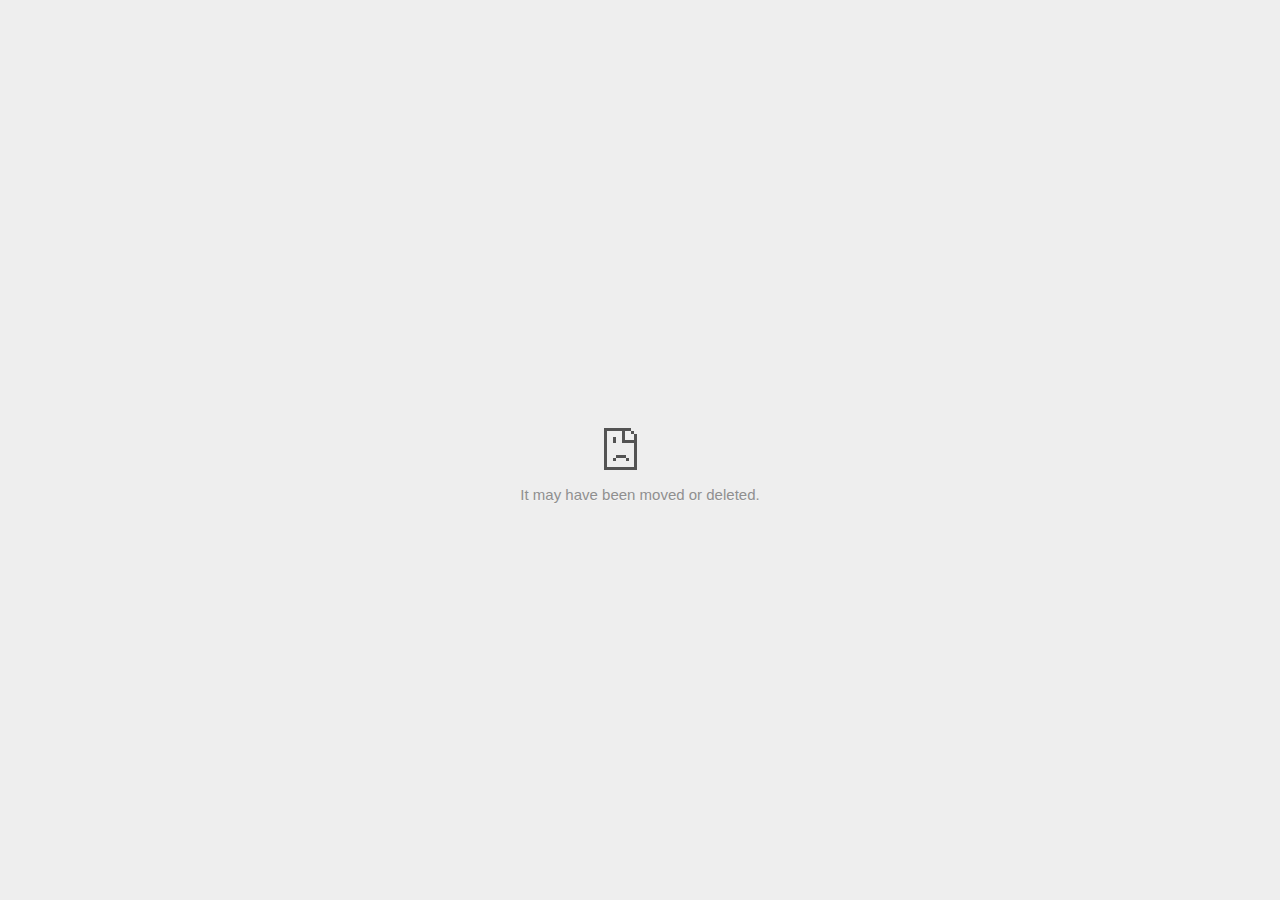
<file: CheckConnection.html>
<!DOCTYPE html>
<!-- saved from url=(0029)chrome-error://chromewebdata/ -->
<html dir="ltr" lang="en" subframe="" i18n-processed=""><head><meta http-equiv="Content-Type" content="text/html; charset=UTF-8">

  <meta name="viewport" content="width=device-width, initial-scale=1.0,
                                 maximum-scale=1.0, user-scalable=no">
  <title>file:///C:/Users/Akshay/Desktop/New%20folder%20(2)/Sign%20in%20-%20Google%20Accounts_files/CheckConnection.html</title>
  <style>/* Copyright 2017 The Chromium Authors. All rights reserved.
 * Use of this source code is governed by a BSD-style license that can be
 * found in the LICENSE file. */

a {
  color: rgb(88, 88, 88);
}

body {
  background-color: rgb(247, 247, 247);
  color: rgb(100, 100, 100);
}

#details-button {
  background: inherit;
  border: 0;
  float: none;
  margin: 0;
  padding: 10px 0;
  text-transform: uppercase;
}

.hidden {
  display: none;
}

html {
  -webkit-text-size-adjust: 100%;
  font-size: 125%;
}

.icon {
  background-repeat: no-repeat;
  background-size: 100%;
}</style>
  <style>/* C

button {
  border: 0;
  border-radius: 2px;
  box-sizing: border-box;
  color: #fff;
  cursor: pointer;
  float: right;
  font-size: .875em;
  margin: 0;
  padding: 10px 24px;
  transition: box-shadow 200ms cubic-bezier(0.4, 0, 0.2, 1);
  user-select: none;
}

[dir='rtl'] button {
  float: left;
}

.bad-clock button,
.captive-portal button,
.main-frame-blocked button,
.neterror button,
.offline button,
.ssl button {
  background: rgb(66, 133, 244);
}

button:active {
  background: rgb(50, 102, 213);
  outline: 0;
}

button:hover {
  box-shadow: 0 1px 3px rgba(0, 0, 0, .50);
}

#debugging {
  display: inline;
  overflow: auto;
}

.debugging-content {
  line-height: 1em;
  margin-bottom: 0;
  margin-top: 1em;
}

.debugging-content-fixed-width {
  display: block;
  font-family: monospace;
  font-size: 1.2em;
  margin-top: 0.5em;
}

.debugging-title {
  font-weight: bold;
}

#details {
  color: #696969;
  margin: 0 0 50px;
}

#details p:not(:first-of-type) {
  margin-top: 20px;
}

#details-button:hover {
  box-shadow: inherit;
  text-decoration: underline;
}

.error-code {
  color: #646464;
  font-size: .86667em;
  text-transform: uppercase;
}

#error-debugging-info {
  font-size: 0.8em;
}

h1 {
  color: #333;
  font-size: 1.6em;
  font-weight: normal;
  line-height: 1.25em;
  margin-bottom: 16px;
}

h2 {
  font-size: 1.2em;
  font-weight: normal;
}

.icon {
  height: 72px;
  margin: 0 0 40px;
  width: 72px;
}

input[type=checkbox] {
  opacity: 0;
}

input[type=checkbox]:focus ~ .checkbox {
  outline: -webkit-focus-ring-color auto 5px;
}

.interstitial-wrapper {
  box-sizing: border-box;
  font-size: 1em;
  line-height: 1.6em;
  margin: 14vh auto 0;
  max-width: 600px;
  width: 100%;
}

#main-message > p {
  display: inline;
}

#extended-reporting-opt-in {
  font-size: .875em;
  margin-top: 39px;
}

#extended-reporting-opt-in label {
  position: relative;
  display: flex;
  align-items: flex-start;
}

.nav-wrapper {
  margin-top: 51px;
}

.nav-wrapper::after {
  clear: both;
  content: '';
  display: table;
  width: 100%;
}

.small-link {
  color: #696969;
  font-size: .875em;
}

.checkboxes {
  flex: 0 0 24px;
}

.checkbox {
  background: transparent;
  border: 1px solid white;
  border-radius: 2px;
  display: block;
  height: 14px;
  left: 0;
  position: absolute;
  right: 0;
  top: 3px;
  width: 14px;
}

.checkbox::before {
  background: transparent;
  border: 2px solid white;
  border-right-width: 0;
  border-top-width: 0;
  content: '';
  height: 4px;
  left: 2px;
  opacity: 0;
  position: absolute;
  top: 3px;
  transform: rotate(-45deg);
  width: 9px;
}

input[type=checkbox]:checked ~ .checkbox::before {
  opacity: 1;
}

@media (max-width: 700px) {
  .interstitial-wrapper {
    padding: 0 10%;
  }

  #error-debugging-info {
    overflow: auto;
  }
}

@media (max-height: 600px) {
  .error-code {
    margin-top: 10px;
  }
}

@media (max-width: 420px) {
  button,
  [dir='rtl'] button,
  .small-link {
    float: none;
    font-size: .825em;
    font-weight: 400;
    margin: 0;
    text-transform: uppercase;
    width: 100%;
  }

  #details {
    margin: 20px 0 20px 0;
  }

  #details p:not(:first-of-type) {
    margin-top: 10px;
  }

  #details-button {
    display: block;
    margin-top: 20px;
    text-align: center;
    width: 100%;
  }

  .interstitial-wrapper {
    padding: 0 5%;
  }

  #extended-reporting-opt-in {
    margin-top: 24px;
  }

  .nav-wrapper {
    margin-top: 30px;
  }
}

/**
 * Mobile specific styling.
 * Navigation buttons are anchored to the bottom of the screen.
 * Details message replaces the top content in its own scrollable area.
 */

@media (max-width: 420px) {
  #details-button {
    border: 0;
    margin: 8px 0 0;
  }

  .secondary-button {
    -webkit-margin-end: 0;
    margin-top: 16px;
  }
}

/* Fixed nav. */
@media (min-width: 240px) and (max-width: 420px) and
       (min-height: 401px),
       (min-width: 421px) and (min-height: 240px) and
       (max-height: 560px) {
  body .nav-wrapper {
    background: #f7f7f7;
    bottom: 0;
    box-shadow: 0 -22px 40px rgb(247, 247, 247);
    left: 0;
    margin: 0 auto;
    max-width: 736px;
    padding-left: 24px;
    padding-right: 24px;
    position: fixed;
    right: 0;
    width: 100%;
    z-index: 2;
  }

  .interstitial-wrapper {
    max-width: 736px;
  }

  #details,
  #main-content {
    padding-bottom: 40px;
  }

  #details {
    padding-top: 5.5vh;
  }

  #details-button:hover {
    box-shadow: none;
  }
}

@media (max-width: 420px) and (orientation: portrait),
       (max-height: 560px) {
  body {
    margin: 0 auto;
  }

  button,
  [dir='rtl'] button,
  button.small-link {
    font-family: Roboto-Regular,Helvetica;
    font-size: .933em;
    font-weight: 600;
    margin: 6px 0;
    text-transform: uppercase;
    transform: translatez(0);
  }

  .nav-wrapper {
    box-sizing: border-box;
    padding-bottom: 8px;
    width: 100%;
  }

  .error-code {
    margin-top: 0;
  }

  #details {
    box-sizing: border-box;
    height: auto;
    margin: 0;
    opacity: 1;
    transition: opacity 250ms cubic-bezier(0.4, 0, 0.2, 1);
  }

  #details.hidden,
  #main-content.hidden {
    display: block;
    height: 0;
    opacity: 0;
    overflow: hidden;
    padding-bottom: 0;
    transition: none;
  }

  #details-button {
    padding-bottom: 16px;
    padding-top: 16px;
  }

  h1 {
    font-size: 1.5em;
    margin-bottom: 8px;
  }

  .icon {
    margin-bottom: 5.69vh;
  }

  .interstitial-wrapper {
    box-sizing: border-box;
    margin: 7vh auto 12px;
    padding: 0 24px;
    position: relative;
  }

  .interstitial-wrapper p {
    font-size: .95em;
    line-height: 1.61em;
    margin-top: 8px;
  }

  #main-content {
    margin: 0;
    transition: opacity 100ms cubic-bezier(0.4, 0, 0.2, 1);
  }

  .small-link {
    border: 0;
  }

  .suggested-left > #control-buttons,
  .suggested-right > #control-buttons {
    float: none;
    margin: 0;
  }
}

@media (min-width: 421px) and (min-height: 500px) and (max-height: 560px) {
  .interstitial-wrapper {
    margin-top: 10vh;
  }
}

@media (min-height: 400px) and (orientation:portrait) {
  .interstitial-wrapper {
    margin-bottom: 145px;
  }
}

@media (min-height: 299px) {
  .nav-wrapper {
    padding-bottom: 16px;
  }
}

@media (min-height: 500px) and (max-height: 650px) and (max-width: 414px) and
       (orientation: portrait) {
  .interstitial-wrapper {
    margin-top: 7vh;
  }
}

@media (min-height: 650px) and (max-width: 414px) and (orientation: portrait) {
  .interstitial-wrapper {
    margin-top: 10vh;
  }
}

/* Small mobile screens. No fixed nav. */
@media (max-height: 400px) and (orientation: portrait),
       (max-height: 239px) and (orientation: landscape),
       (max-width: 419px) and (max-height: 399px) {
  .interstitial-wrapper {
    display: flex;
    flex-direction: column;
    margin-bottom: 0;
  }

  #details {
    flex: 1 1 auto;
    order: 0;
  }

  #main-content {
    flex: 1 1 auto;
    order: 0;
  }

  .nav-wrapper {
    flex: 0 1 auto;
    margin-top: 8px;
    order: 1;
    padding-left: 0;
    padding-right: 0;
    position: relative;
    width: 100%;
  }
}

@media (max-width: 239px) and (orientation: portrait) {
  .nav-wrapper {
    padding-left: 0;
    padding-right: 0;
  }
}
</style>
  <style>/* Copyright 2013 The Chromium Authors. All rights reserved.
 * Use of this source code is governed by a BSD-style license that can be
 * found in the LICENSE file. */

/* Don't use the main frame div when the error is in a subframe. */
html[subframe] #main-frame-error {
  display: none;
}

/* Don't use the subframe error div when the error is in a main frame. */
html:not([subframe]) #sub-frame-error {
  display: none;
}

#diagnose-button {
  -webkit-margin-start: 0;
  float: none;
  margin-bottom: 10px;
  margin-top: 20px;
}

h1 {
  margin-top: 0;
  word-wrap: break-word;
}

h1 span {
  font-weight: 500;
}

h2 {
  color: #666;
  font-size: 1.2em;
  font-weight: normal;
  margin: 10px 0;
}

a {
  color: rgb(17, 85, 204);
  text-decoration: none;
}

.icon {
  -webkit-user-select: none;
  display: inline-block;
}

.icon-generic {
  /**
   * Can't access chrome://theme/IDR_ERROR_NETWORK_GENERIC from an untrusted
   * renderer process, so embed the resource manually.
   */
  content: -webkit-image-set(
      url([data-uri]) 1x,
      url([data-uri]) 2x);
}

.icon-offline {
  content: -webkit-image-set(
      url([data-uri]) 1x,
      url([data-uri]) 2x);
  position: relative;
}

.icon-disabled {
  content: -webkit-image-set(
      url([data-uri]) 1x,
      url([data-uri]) 2x);
  width: 112px;
}

.error-code {
  display: block;
  font-size: .8em;
}

#content-top {
  margin: 20px;
}

#help-box-inner {
  background-color: #f9f9f9;
  border-top: 1px solid #EEE;
  color: #444;
  padding: 20px;
  text-align: start;
}

.hidden {
  display: none;
}

#suggestion {
  margin-top: 15px;
}

#suggestions-list p {
  -webkit-margin-after: 0;
}

#suggestions-list ul {
  margin-top: 0;
}

.single-suggestion {
  list-style-type: none;
  padding-left: 0;
}

#short-suggestion {
  margin-top: 5px;
}

#sub-frame-error-details {

  color: #8F8F8F;

  /* Not done on mobile for performance reasons. */
  text-shadow: 0 1px 0 rgba(255,255,255,0.3);

}

[jscontent=hostName],
[jscontent=failedUrl] {
  overflow-wrap: break-word;
}

#search-container {
  /* Prevents a space between controls. */
  display: flex;
  margin-top: 20px;
}

#search-box {
  border: 1px solid #cdcdcd;
  flex-grow: 1;
  font-size: 1em;
  height: 26px;
  margin-right: 0;
  padding: 1px 9px;
}

#search-box:focus {
  border: 1px solid rgb(93, 154, 255);
  outline: none;
}

#search-button {
  border: none;
  border-bottom-left-radius: 0;
  border-top-left-radius: 0;
  box-shadow: none;
  display: flex;
  height: 30px;
  margin: 0;
  padding: 0;
  width: 60px;
}

#search-image {
  content:
      -webkit-image-set(
          url([data-uri]) 1x,
          url([data-uri]) 2x);
  margin: auto;
}

.secondary-button {
  -webkit-margin-end: 16px;
  background: #d9d9d9;
  color: #696969;
}

.snackbar {
  background: #323232;
  border-radius: 2px;
  bottom: 24px;
  box-sizing: border-box;
  color: #fff;
  font-size: .87em;
  left: 24px;
  max-width: 568px;
  min-width: 288px;
  opacity: 0;
  padding: 16px 24px 12px;
  position: fixed;
  transform: translateY(90px);
  will-change: opacity, transform;
  z-index: 999;
}

.snackbar-show {
  -webkit-animation:
    show-snackbar .25s cubic-bezier(0.0, 0.0, 0.2, 1) forwards,
    hide-snackbar .25s cubic-bezier(0.4, 0.0, 1, 1) forwards 5s;
}

@-webkit-keyframes show-snackbar {
  100% {
    opacity: 1;
    transform: translateY(0);
  }
}

@-webkit-keyframes hide-snackbar {
  0% {
    opacity: 1;
    transform: translateY(0);
  }
  100% {
    opacity: 0;
    transform: translateY(90px);
  }
}

.suggestions {
  margin-top: 18px;
}

.suggestion-header {
  font-weight: bold;
  margin-bottom: 4px;
}

.suggestion-body {
  color: #777;
}

/* Increase line height at higher resolutions. */
@media (min-width: 641px) and (min-height: 641px) {
  #help-box-inner {
    line-height: 18px;
  }
}

/* Decrease padding at low sizes. */
@media (max-width: 640px), (max-height: 640px) {
  h1 {
    margin: 0 0 15px;
  }
  #content-top {
    margin: 15px;
  }
  #help-box-inner {
    padding: 20px;
  }
  .suggestions {
    margin-top: 10px;
  }
  .suggestion-header {
    margin-bottom: 0;
  }
}

/* Don't allow overflow when in a subframe. */
html[subframe] body {
  overflow: hidden;
}

#sub-frame-error {
  -webkit-align-items: center;
  background-color: #DDD;
  display: -webkit-flex;
  -webkit-flex-flow: column;
  height: 100%;
  -webkit-justify-content: center;
  left: 0;
  position: absolute;
  text-align: center;
  top: 0;
  transition: background-color .2s ease-in-out;
  width: 100%;
}

#sub-frame-error:hover {
  background-color: #EEE;
}

#sub-frame-error .icon-generic {
  margin: 0 0 16px;
}

#sub-frame-error-details {
  margin: 0 10px;
  text-align: center;
  visibility: hidden;
}

/* Show details only when hovering. */
#sub-frame-error:hover #sub-frame-error-details {
  visibility: visible;
}

/* If the iframe is too small, always hide the error code. */
/* TODO(mmenke): See if overflow: no-display works better, once supported. */
@media (max-width: 200px), (max-height: 95px) {
  #sub-frame-error-details {
    display: none;
  }
}

/* Adjust icon for small embedded frames in apps. */
@media (max-height: 100px) {
  #sub-frame-error .icon-generic {
    height: auto;
    margin: 0;
    padding-top: 0;
    width: 25px;
  }
}

/* details-button is special; it's a <button> element that looks like a link. */
#details-button {
  box-shadow: none;
  min-width: 0;
}

/* Styles for platform dependent separation of controls and details button. */
.suggested-left > #control-buttons,
.suggested-left #stale-load-button,
.suggested-right > #details-button {
  float: left;
}

.suggested-right > #control-buttons,
.suggested-right #stale-load-button,
.suggested-left > #details-button {
  float: right;
}

.suggested-left .secondary-button {
  -webkit-margin-end: 0px;
  -webkit-margin-start: 16px;
}

#details-button.singular {
  float: none;
}

/* download-button shows both icon and text. */
#download-button {
  box-shadow: none;
  position: relative;
}

#download-button:before {
  -webkit-margin-end: 4px;
  background: -webkit-image-set(
      url([data-uri]) 1x,
      url([data-uri]) 2x)
    no-repeat;
  content: '';
  display: inline-block;
  width: 24px;
  height: 24px;
  vertical-align: middle;
}

#download-button:disabled {
  background: rgb(180, 206, 249);
  color: rgb(255, 255, 255);
}

#buttons::after {
  clear: both;
  content: '';
  display: block;
  width: 100%;
}

/* Offline page */
.offline {
  transition: -webkit-filter 1.5s cubic-bezier(0.65, 0.05, 0.36, 1),
              background-color 1.5s cubic-bezier(0.65, 0.05, 0.36, 1);
  will-change: -webkit-filter, background-color;
}

.offline #main-message > p {
  display: none;
}

.offline.inverted {
  -webkit-filter: invert(100%);
  background-color: #000;
}

.offline .interstitial-wrapper {
  color: #2b2b2b;
  font-size: 1em;
  line-height: 1.55;
  margin: 0 auto;
  max-width: 600px;
  padding-top: 100px;
  width: 100%;
}

.offline .runner-container {
  direction: ltr;
  height: 150px;
  max-width: 600px;
  overflow: hidden;
  position: absolute;
  top: 35px;
  width: 44px;
}

.offline .runner-canvas {
  height: 150px;
  max-width: 600px;
  opacity: 1;
  overflow: hidden;
  position: absolute;
  top: 0;
  z-index: 2;
}

.offline .controller {
  background: rgba(247,247,247, .1);
  height: 100vh;
  left: 0;
  position: absolute;
  top: 0;
  width: 100vw;
  z-index: 1;
}

#offline-resources {
  display: none;
}

@media (max-width: 420px) {
  .suggested-left > #control-buttons,
  .suggested-right > #control-buttons {
    float: none;
  }

  .snackbar {
    left: 0;
    bottom: 0;
    width: 100%;
    border-radius: 0;
  }
}

@media (max-height: 350px) {
  h1 {
    margin: 0 0 15px;
  }

  .icon-offline {
    margin: 0 0 10px;
  }

  .interstitial-wrapper {
    margin-top: 5%;
  }

  .nav-wrapper {
    margin-top: 30px;
  }
}

@media (min-width: 420px) and (max-width: 736px) and
       (min-height: 240px) and (max-height: 420px) and
       (orientation:landscape) {
  .interstitial-wrapper {
    margin-bottom: 100px;
  }
}

@media (max-width: 360px) and (max-height: 480px) {
  .offline .interstitial-wrapper {
    padding-top: 60px;
  }

  .offline .runner-container {
    top: 8px;
  }
}

@media (min-height: 240px) and (orientation: landscape) {
  .offline .interstitial-wrapper {
    margin-bottom: 90px;
  }

  .icon-offline {
    margin-bottom: 20px;
  }
}

@media (max-height: 320px) and (orientation: landscape) {
  .icon-offline {
    margin-bottom: 0;
  }

  .offline .runner-container {
    top: 10px;
  }
}

@media (max-width: 240px) {
  button {
    padding-left: 12px;
    padding-right: 12px;
  }

  .interstitial-wrapper {
    overflow: inherit;
    padding: 0 8px;
  }
}

@media (max-width: 120px) {
  button {
    width: auto;
  }
}

.arcade-mode,
.arcade-mode .runner-container,
.arcade-mode .runner-canvas {
  image-rendering: pixelated;
  max-width: 100%;
  overflow: hidden;
}

.arcade-mode #buttons,
.arcade-mode #main-content {
  opacity: 0;
  overflow: hidden;
}

.arcade-mode .interstitial-wrapper {
  height: 100vh;
  max-width: 100%;
  overflow: hidden;
}

.arcade-mode .runner-container {
  left: 0;
  margin: auto;
  right: 0;
  transform-origin: top center;
  transition: transform 250ms cubic-bezier(0.4, 0.0, 1, 1) .4s;
  z-index: 2;
}
</style>
  <script>// Copyright 2017 The Chromium Authors. All rights reserved.
// Use of this source code is governed by a BSD-style license that can be
// found in the LICENSE file.

// This is the shared code for security interstitials. It is used for both SSL
// interstitials and Safe Browsing interstitials.

// Should match security_interstitials::SecurityInterstitialCommand
/** @enum| {string} */
var SecurityInterstitialCommandId = {
  CMD_DONT_PROCEED: 0,
  CMD_PROCEED: 1,
  // Ways for user to get more information
  CMD_SHOW_MORE_SECTION: 2,
  CMD_OPEN_HELP_CENTER: 3,
  CMD_OPEN_DIAGNOSTIC: 4,
  // Primary button actions
  CMD_RELOAD: 5,
  CMD_OPEN_DATE_SETTINGS: 6,
  CMD_OPEN_LOGIN: 7,
  // Safe Browsing Extended Reporting
  CMD_DO_REPORT: 8,
  CMD_DONT_REPORT: 9,
  CMD_OPEN_REPORTING_PRIVACY: 10,
  CMD_OPEN_WHITEPAPER: 11,
  // Report a phishing error.
  CMD_REPORT_PHISHING_ERROR: 12
};

var HIDDEN_CLASS = 'hidden';

/**
 * A convenience method for sending commands to the parent page.
 * @param {string} cmd  The command to send.
 */
function sendCommand(cmd) {
//
  window.domAutomationController.send(cmd);
//
//
}

/**
 * Call this to stop clicks on <a href="#"> links from scrolling to the top of
 * the page (and possibly showing a # in the link).
 */
function preventDefaultOnPoundLinkClicks() {
  document.addEventListener('click', function(e) {
    var anchor = findAncestor(/** @type {Node} */ (e.target), function(el) {
      return el.tagName == 'A';
    });
    // Use getAttribute() to prevent URL normalization.
    if (anchor && anchor.getAttribute('href') == '#')
      e.preventDefault();
  });
}
</script>
  <script>// Copyright 2015 The Chromium Authors. All rights reserved.
// Use of this source code is governed by a BSD-style license that can be
// found in the LICENSE file.

var mobileNav = false;

/**
 * For small screen mobile the navigation buttons are moved
 * below the advanced text.
 */
function onResize() {
  var helpOuterBox = document.querySelector('#details');
  var mainContent = document.querySelector('#main-content');
  var mediaQuery = '(min-width: 240px) and (max-width: 420px) and ' +
      '(min-height: 401px), ' +
      '(max-height: 560px) and (min-height: 240px) and ' +
      '(min-width: 421px)';

  var detailsHidden = helpOuterBox.classList.contains(HIDDEN_CLASS);
  var runnerContainer = document.querySelector('.runner-container');

  // Check for change in nav status.
  if (mobileNav != window.matchMedia(mediaQuery).matches) {
    mobileNav = !mobileNav;

    // Handle showing the top content / details sections according to state.
    if (mobileNav) {
      mainContent.classList.toggle(HIDDEN_CLASS, !detailsHidden);
      helpOuterBox.classList.toggle(HIDDEN_CLASS, detailsHidden);
      if (runnerContainer) {
        runnerContainer.classList.toggle(HIDDEN_CLASS, !detailsHidden);
      }
    } else if (!detailsHidden) {
      // Non mobile nav with visible details.
      mainContent.classList.remove(HIDDEN_CLASS);
      helpOuterBox.classList.remove(HIDDEN_CLASS);
      if (runnerContainer) {
        runnerContainer.classList.remove(HIDDEN_CLASS);
      }
    }
  }
}

function setupMobileNav() {
  window.addEventListener('resize', onResize);
  onResize();
}

document.addEventListener('DOMContentLoaded', setupMobileNav);
</script>
  <script>// Copyright 2013 The Chromium Authors. All rights reserved.
// Use of this source code is governed by a BSD-style license that can be
// found in the LICENSE file.

function toggleHelpBox() {
  var helpBoxOuter = document.getElementById('details');
  helpBoxOuter.classList.toggle(HIDDEN_CLASS);
  var detailsButton = document.getElementById('details-button');
  if (helpBoxOuter.classList.contains(HIDDEN_CLASS))
    detailsButton.innerText = detailsButton.detailsText;
  else
    detailsButton.innerText = detailsButton.hideDetailsText;

  // Details appears over the main content on small screens.
  if (mobileNav) {
    document.getElementById('main-content').classList.toggle(HIDDEN_CLASS);
    var runnerContainer = document.querySelector('.runner-container');
    if (runnerContainer) {
      runnerContainer.classList.toggle(HIDDEN_CLASS);
    }
  }
}

function diagnoseErrors() {
//
    if (window.errorPageController)
      errorPageController.diagnoseErrorsButtonClick();
//
//
}

// Subframes use a different layout but the same html file.  This is to make it
// easier to support platforms that load the error page via different
// mechanisms (Currently just iOS).
if (window.top.location != window.location)
  document.documentElement.setAttribute('subframe', '');

// Re-renders the error page using |strings| as the dictionary of values.
// Used by NetErrorTabHelper to update DNS error pages with probe results.
function updateForDnsProbe(strings) {
  var context = new JsEvalContext(strings);
  jstProcess(context, document.getElementById('t'));
}

// Given the classList property of an element, adds an icon class to the list
// and removes the previously-
function updateIconClass(classList, newClass) {
  var oldClass;

  if (classList.hasOwnProperty('last_icon_class')) {
    oldClass = classList['last_icon_class'];
    if (oldClass == newClass)
      return;
  }

  classList.add(newClass);
  if (oldClass !== undefined)
    classList.remove(oldClass);

  classList['last_icon_class'] = newClass;

  if (newClass == 'icon-offline') {
    document.body.classList.add('offline');
    new Runner('.interstitial-wrapper');
  } else {
    document.body.classList.add('neterror');
  }
}

// Does a search using |baseSearchUrl| and the text in the search box.
function search(baseSearchUrl) {
  var searchTextNode = document.getElementById('search-box');
  document.location = baseSearchUrl + searchTextNode.value;
  return false;
}

// Use to track clicks on elements generated by the navigation correction
// service.  If |trackingId| is negative, the element does not come from the
// correction service.
function trackClick(trackingId) {
  // This can't be done with XHRs because XHRs are cancelled on navigation
  // start, and because these are cross-site requests.
  if (trackingId >= 0 && errorPageController)
    errorPageController.trackClick(trackingId);
}

// Called when an <a> tag generated by the navigation correction service is
// clicked.  Separate function from trackClick so the resources don't have to
// be updated if new data is added to jstdata.
function linkClicked(jstdata) {
  trackClick(jstdata.trackingId);
}

// Implements button clicks.  This function is needed during the transition
// between implementing these in trunk chromium and implementing them in
// iOS.
function reloadButtonClick(url) {
  if (window.errorPageController) {
    errorPageController.reloadButtonClick();
  } else {
    location = url;
  }
}

function showSavedCopyButtonClick() {
  if (window.errorPageController) {
    errorPageController.showSavedCopyButtonClick();
  }
}

function downloadButtonClick() {
  if (window.errorPageController) {
    errorPageController.downloadButtonClick();
    var downloadButton = document.getElementById('download-button');
    downloadButton.disabled = true;
    downloadButton.textContent = downloadButton.disabledText;
  }
}

function detailsButtonClick() {
  if (window.errorPageController)
    errorPageController.detailsButtonClick();
}

/**
 * Replace the reload button with the Google cached copy suggestion.
 */
function setUpCachedButton(buttonStrings) {
  var reloadButton = document.getElementById('reload-button');

  reloadButton.textContent = buttonStrings.msg;
  var url = buttonStrings.cacheUrl;
  var trackingId = buttonStrings.trackingId;
  reloadButton.onclick = function(e) {
    e.preventDefault();
    trackClick(trackingId);
    if (window.errorPageController) {
      errorPageController.trackCachedCopyButtonClick();
    }
    location = url;
  };
  reloadButton.style.display = '';
  document.getElementById('control-buttons').hidden = false;
}

var primaryControlOnLeft = true;
//

function onDocumentLoad() {
  var controlButtonDiv = document.getElementById('control-buttons');
  var reloadButton = document.getElementById('reload-button');
  var detailsButton = document.getElementById('details-button');
  var showSavedCopyButton = document.getElementById('show-saved-copy-button');
  var downloadButton = document.getElementById('download-button');

  var reloadButtonVisible = loadTimeData.valueExists('reloadButton') &&
      loadTimeData.getValue('reloadButton').msg;
  var showSavedCopyButtonVisible =
      loadTimeData.valueExists('showSavedCopyButton') &&
      loadTimeData.getValue('showSavedCopyButton').msg;
  var downloadButtonVisible =
      loadTimeData.valueExists('downloadButton') &&
      loadTimeData.getValue('downloadButton').msg;

  var primaryButton, secondaryButton;
  if (showSavedCopyButton.primary) {
    primaryButton = showSavedCopyButton;
    secondaryButton = reloadButton;
  } else {
    primaryButton = reloadButton;
    secondaryButton = showSavedCopyButton;
  }

  // Sets up the proper button layout for the current platform.
  if (primaryControlOnLeft) {
    buttons.classList.add('suggested-left');
    controlButtonDiv.insertBefore(secondaryButton, primaryButton);
  } else {
    buttons.classList.add('suggested-right');
    controlButtonDiv.insertBefore(primaryButton, secondaryButton);
  }

  // Check for Google cached copy suggestion.
  if (loadTimeData.valueExists('cacheButton')) {
    setUpCachedButton(loadTimeData.getValue('cacheButton'));
  }

  if (reloadButton.style.display == 'none' &&
      showSavedCopyButton.style.display == 'none' &&
      downloadButton.style.display == 'none') {
    detailsButton.classList.add('singular');
  }

  // Show control buttons.
  if (reloadButtonVisible || showSavedCopyButtonVisible ||
      downloadButtonVisible) {
    controlButtonDiv.hidden = false;

    // Set the secondary button state in the cases of two call to actions.
    if ((reloadButtonVisible || downloadButtonVisible) &&
        showSavedCopyButtonVisible) {
      secondaryButton.classList.add('secondary-button');
    }
  }
}

document.addEventListener('DOMContentLoaded', onDocumentLoad);
</script>
  <script>// Copyright (c) 2014 The Chromium Authors. All rights reserved.
// Use of this source code is governed by a BSD-style license that can be
// found in the LICENSE file.
(function() {
'use strict';
/**
 * T-Rex runner.
 * @param {string} outerContainerId Outer containing element id.
 * @param {Object} opt_config
 * @constructor
 * @export
 */
function Runner(outerContainerId, opt_config) {
  // Singleton
  if (Runner.instance_) {
    return Runner.instance_;
  }
  Runner.instance_ = this;

  this.outerContainerEl = document.querySelector(outerContainerId);
  this.containerEl = null;
  this.snackbarEl = null;

  this.config = opt_config || Runner.config;
  // Logical dimensions of the container.
  this.dimensions = Runner.defaultDimensions;

  this.canvas = null;
  this.canvasCtx = null;

  this.tRex = null;

  this.distanceMeter = null;
  this.distanceRan = 0;

  this.highestScore = 0;

  this.time = 0;
  this.runningTime = 0;
  this.msPerFrame = 1000 / FPS;
  this.currentSpeed = this.config.SPEED;

  this.obstacles = [];

  this.activated = false; // Whether the easter egg has been activated.
  this.playing = false; // Whether the game is currently in play state.
  this.crashed = false;
  this.paused = false;
  this.inverted = false;
  this.invertTimer = 0;
  this.resizeTimerId_ = null;

  this.playCount = 0;

  // Sound FX.
  this.audioBuffer = null;
  this.soundFx = {};

  // Global web audio context for playing sounds.
  this.audioContext = null;

  // Images.
  this.images = {};
  this.imagesLoaded = 0;

  if (this.isDisabled()) {
    this.setupDisabledRunner();
  } else {
    this.loadImages();
  }
}
window['Runner'] = Runner;


/**
 * Default game width.
 * @const
 */
var DEFAULT_WIDTH = 600;

/**
 * Frames per second.
 * @const
 */
var FPS = 60;

/** @const */
var IS_HIDPI = window.devicePixelRatio > 1;

/** @const */
var IS_IOS = /iPad|iPhone|iPod/.test(window.navigator.platform);

/** @const */
var IS_MOBILE = /Android/.test(window.navigator.userAgent) || IS_IOS;

/** @const */
var IS_TOUCH_ENABLED = 'ontouchstart' in window;

/** @const */
var ARCADE_MODE_URL = 'chrome://dino/';

/**
 * Default game configuration.
 * @enum {number}
 */
Runner.config = {
  ACCELERATION: 0.001,
  BG_CLOUD_SPEED: 0.2,
  BOTTOM_PAD: 10,
  CLEAR_TIME: 3000,
  CLOUD_FREQUENCY: 0.5,
  GAMEOVER_CLEAR_TIME: 750,
  GAP_COEFFICIENT: 0.6,
  GRAVITY: 0.6,
  INITIAL_JUMP_VELOCITY: 12,
  INVERT_FADE_DURATION: 12000,
  INVERT_DISTANCE: 700,
  MAX_BLINK_COUNT: 3,
  MAX_CLOUDS: 6,
  MAX_OBSTACLE_LENGTH: 3,
  MAX_OBSTACLE_DUPLICATION: 2,
  MAX_SPEED: 13,
  MIN_JUMP_HEIGHT: 35,
  MOBILE_SPEED_COEFFICIENT: 1.2,
  RESOURCE_TEMPLATE_ID: 'audio-resources',
  SPEED: 6,
  SPEED_DROP_COEFFICIENT: 3,
  ARCADE_MODE_INITIAL_TOP_POSITION: 35,
  ARCADE_MODE_TOP_POSITION_PERCENT: 0.1
};


/**
 * Default dimensions.
 * @enum {string}
 */
Runner.defaultDimensions = {
  WIDTH: DEFAULT_WIDTH,
  HEIGHT: 150
};


/**
 * CSS class names.
 * @enum {string}
 */
Runner.classes = {
  ARCADE_MODE: 'arcade-mode',
  CANVAS: 'runner-canvas',
  CONTAINER: 'runner-container',
  CRASHED: 'crashed',
  ICON: 'icon-offline',
  INVERTED: 'inverted',
  SNACKBAR: 'snackbar',
  SNACKBAR_SHOW: 'snackbar-show',
  TOUCH_CONTROLLER: 'controller'
};


/**
 * Sprite definition layout of the spritesheet.
 * @enum {Object}
 */
Runner.spriteDefinition = {
  LDPI: {
    CACTUS_LARGE: {x: 332, y: 2},
    CACTUS_SMALL: {x: 228, y: 2},
    CLOUD: {x: 86, y: 2},
    HORIZON: {x: 2, y: 54},
    MOON: {x: 484, y: 2},
    PTERODACTYL: {x: 134, y: 2},
    RESTART: {x: 2, y: 2},
    TEXT_SPRITE: {x: 655, y: 2},
    TREX: {x: 848, y: 2},
    STAR: {x: 645, y: 2}
  },
  HDPI: {
    CACTUS_LARGE: {x: 652, y: 2},
    CACTUS_SMALL: {x: 446, y: 2},
    CLOUD: {x: 166, y: 2},
    HORIZON: {x: 2, y: 104},
    MOON: {x: 954, y: 2},
    PTERODACTYL: {x: 260, y: 2},
    RESTART: {x: 2, y: 2},
    TEXT_SPRITE: {x: 1294, y: 2},
    TREX: {x: 1678, y: 2},
    STAR: {x: 1276, y: 2}
  }
};


/**
 * Sound FX. Reference to the ID of the audio tag on interstitial page.
 * @enum {string}
 */
Runner.sounds = {
  BUTTON_PRESS: 'offline-sound-press',
  HIT: 'offline-sound-hit',
  SCORE: 'offline-sound-reached'
};


/**
 * Key code mapping.
 * @enum {Object}
 */
Runner.keycodes = {
  JUMP: {'38': 1, '32': 1},  // Up, spacebar
  DUCK: {'40': 1},  // Down
  RESTART: {'13': 1}  // Enter
};


/**
 * Runner event names.
 * @enum {string}
 */
Runner.events = {
  ANIM_END: 'webkitAnimationEnd',
  CLICK: 'click',
  KEYDOWN: 'keydown',
  KEYUP: 'keyup',
  MOUSEDOWN: 'mousedown',
  MOUSEUP: 'mouseup',
  RESIZE: 'resize',
  TOUCHEND: 'touchend',
  TOUCHSTART: 'touchstart',
  VISIBILITY: 'visibilitychange',
  BLUR: 'blur',
  FOCUS: 'focus',
  LOAD: 'load'
};

Runner.prototype = {
  /**
   * Whether the easter egg has been disabled. CrOS enterprise enrolled devices.
   * @return {boolean}
   */
  isDisabled: function() {
    return loadTimeData && loadTimeData.valueExists('disabledEasterEgg');
  },

  /**
   * For disabled instances, set up a snackbar with the disabled message.
   */
  setupDisabledRunner: function() {
    this.containerEl = document.createElement('div');
    this.containerEl.className = Runner.classes.SNACKBAR;
    this.containerEl.textContent = loadTimeData.getValue('disabledEasterEgg');
    this.outerContainerEl.appendChild(this.containerEl);

    // Show notification when the activation key is pressed.
    document.addEventListener(Runner.events.KEYDOWN, function(e) {
      if (Runner.keycodes.JUMP[e.keyCode]) {
        this.containerEl.classList.add(Runner.classes.SNACKBAR_SHOW);
        document.querySelector('.icon').classList.add('icon-disabled');
      }
    }.bind(this));
  },

  /**
   * Setting individual settings for debugging.
   * @param {string} setting
   * @param {*} value
   */
  updateConfigSetting: function(setting, value) {
    if (setting in this.config && value != undefined) {
      this.config[setting] = value;

      switch (setting) {
        case 'GRAVITY':
        case 'MIN_JUMP_HEIGHT':
        case 'SPEED_DROP_COEFFICIENT':
          this.tRex.config[setting] = value;
          break;
        case 'INITIAL_JUMP_VELOCITY':
          this.tRex.setJumpVelocity(value);
          break;
        case 'SPEED':
          this.setSpeed(value);
          break;
      }
    }
  },

  /**
   * Cache the appropriate image sprite from the page and get the sprite sheet
   * definition.
   */
  loadImages: function() {
    if (IS_HIDPI) {
      Runner.imageSprite = document.getElementById('offline-resources-2x');
      this.spriteDef = Runner.spriteDefinition.HDPI;
    } else {
      Runner.imageSprite = document.getElementById('offline-resources-1x');
      this.spriteDef = Runner.spriteDefinition.LDPI;
    }

    if (Runner.imageSprite.complete) {
      this.init();
    } else {
      // If the images are not yet loaded, add a listener.
      Runner.imageSprite.addEventListener(Runner.events.LOAD,
          this.init.bind(this));
    }
  },

  /**
   * Load and decode base 64 encoded sounds.
   */
  loadSounds: function() {
    if (!IS_IOS) {
      this.audioContext = new AudioContext();

      var resourceTemplate =
          document.getElementById(this.config.RESOURCE_TEMPLATE_ID).content;

      for (var sound in Runner.sounds) {
        var soundSrc =
            resourceTemplate.getElementById(Runner.sounds[sound]).src;
        soundSrc = soundSrc.substr(soundSrc.indexOf(',') + 1);
        var buffer = decodeBase64ToArrayBuffer(soundSrc);

        // Async, so no guarantee of order in array.
        this.audioContext.decodeAudioData(buffer, function(index, audioData) {
            this.soundFx[index] = audioData;
          }.bind(this, sound));
      }
    }
  },

  /**
   * Sets the game speed. Adjust the speed accordingly if on a smaller screen.
   * @param {number} opt_speed
   */
  setSpeed: function(opt_speed) {
    var speed = opt_speed || this.currentSpeed;

    // Reduce the speed on smaller mobile screens.
    if (this.dimensions.WIDTH < DEFAULT_WIDTH) {
      var mobileSpeed = speed * this.dimensions.WIDTH / DEFAULT_WIDTH *
          this.config.MOBILE_SPEED_COEFFICIENT;
      this.currentSpeed = mobileSpeed > speed ? speed : mobileSpeed;
    } else if (opt_speed) {
      this.currentSpeed = opt_speed;
    }
  },

  /**
   * Game initialiser.
   */
  init: function() {
    // Hide the static icon.
    document.querySelector('.' + Runner.classes.ICON).style.visibility =
        'hidden';

    this.adjustDimensions();
    this.setSpeed();

    this.containerEl = document.createElement('div');
    this.containerEl.className = Runner.classes.CONTAINER;

    // Player canvas container.
    this.canvas = createCanvas(this.containerEl, this.dimensions.WIDTH,
        this.dimensions.HEIGHT, Runner.classes.PLAYER);

    this.canvasCtx = this.canvas.getContext('2d');
    this.canvasCtx.fillStyle = '#f7f7f7';
    this.canvasCtx.fill();
    Runner.updateCanvasScaling(this.canvas);

    // Horizon contains clouds, obstacles and the ground.
    this.horizon = new Horizon(this.canvas, this.spriteDef, this.dimensions,
        this.config.GAP_COEFFICIENT);

    // Distance meter
    this.distanceMeter = new DistanceMeter(this.canvas,
          this.spriteDef.TEXT_SPRITE, this.dimensions.WIDTH);

    // Draw t-rex
    this.tRex = new Trex(this.canvas, this.spriteDef.TREX);

    this.outerContainerEl.appendChild(this.containerEl);

    if (IS_MOBILE) {
      this.createTouchController();
    }

    this.startListening();
    this.update();

    window.addEventListener(Runner.events.RESIZE,
        this.debounceResize.bind(this));
  },

  /**
   * Create the touch controller. A div that covers whole screen.
   */
  createTouchController: function() {
    this.touchController = document.createElement('div');
    this.touchController.className = Runner.classes.TOUCH_CONTROLLER;
  },

  /**
   * Debounce the resize event.
   */
  debounceResize: function() {
    if (!this.resizeTimerId_) {
      this.resizeTimerId_ =
          setInterval(this.adjustDimensions.bind(this), 250);
    }
  },

  /**
   * Adjust game space dimensions on resize.
   */
  adjustDimensions: function() {
    clearInterval(this.resizeTimerId_);
    this.resizeTimerId_ = null;

    var boxStyles = window.getComputedStyle(this.outerContainerEl);
    var padding = Number(boxStyles.paddingLeft.substr(0,
        boxStyles.paddingLeft.length - 2));

    this.dimensions.WIDTH = this.outerContainerEl.offsetWidth - padding * 2;
    if (this.isArcadeMode()) {
      this.dimensions.WIDTH = Math.min(DEFAULT_WIDTH, this.dimensions.WIDTH);
      if (this.activated) {
        this.setArcadeModeContainerScale();
      }
    }

    // Redraw the elements back onto the canvas.
    if (this.canvas) {
      this.canvas.width = this.dimensions.WIDTH;
      this.canvas.height = this.dimensions.HEIGHT;

      Runner.updateCanvasScaling(this.canvas);

      this.distanceMeter.calcXPos(this.dimensions.WIDTH);
      this.clearCanvas();
      this.horizon.update(0, 0, true);
      this.tRex.update(0);

      // Outer container and distance meter.
      if (this.playing || this.crashed || this.paused) {
        this.containerEl.style.width = this.dimensions.WIDTH + 'px';
        this.containerEl.style.height = this.dimensions.HEIGHT + 'px';
        this.distanceMeter.update(0, Math.ceil(this.distanceRan));
        this.stop();
      } else {
        this.tRex.draw(0, 0);
      }

      // Game over panel.
      if (this.crashed && this.gameOverPanel) {
        this.gameOverPanel.updateDimensions(this.dimensions.WIDTH);
        this.gameOverPanel.draw();
      }
    }
  },

  /**
   * Play the game intro.
   * Canvas container width expands out to the full width.
   */
  playIntro: function() {
    if (!this.activated && !this.crashed) {
      this.playingIntro = true;
      this.tRex.playingIntro = true;

      // CSS animation definition.
      var keyframes = '@-webkit-keyframes intro { ' +
            'from { width:' + Trex.config.WIDTH + 'px }' +
            'to { width: ' + this.dimensions.WIDTH + 'px }' +
          '}';
      document.styleSheets[0].insertRule(keyframes, 0);

      this.containerEl.addEventListener(Runner.events.ANIM_END,
          this.startGame.bind(this));

      this.containerEl.style.webkitAnimation = 'intro .4s ease-out 1 both';
      this.containerEl.style.width = this.dimensions.WIDTH + 'px';

      if (this.touchController) {
        this.outerContainerEl.appendChild(this.touchController);
      }
      this.playing = true;
      this.activated = true;
    } else if (this.crashed) {
      this.restart();
    }
  },


  /**
   * Update the game status to started.
   */
  startGame: function() {
    if (this.isArcadeMode()) {
      this.setArcadeMode();
    }
    this.runningTime = 0;
    this.playingIntro = false;
    this.tRex.playingIntro = false;
    this.containerEl.style.webkitAnimation = '';
    this.playCount++;

    // Handle tabbing off the page. Pause the current game.
    document.addEventListener(Runner.events.VISIBILITY,
          this.onVisibilityChange.bind(this));

    window.addEventListener(Runner.events.BLUR,
          this.onVisibilityChange.bind(this));

    window.addEventListener(Runner.events.FOCUS,
          this.onVisibilityChange.bind(this));
  },

  clearCanvas: function() {
    this.canvasCtx.clearRect(0, 0, this.dimensions.WIDTH,
        this.dimensions.HEIGHT);
  },

  /**
   * Update the game frame and schedules the next one.
   */
  update: function() {
    this.updatePending = false;

    var now = getTimeStamp();
    var deltaTime = now - (this.time || now);
    this.time = now;

    if (this.playing) {
      this.clearCanvas();

      if (this.tRex.jumping) {
        this.tRex.updateJump(deltaTime);
      }

      this.runningTime += deltaTime;
      var hasObstacles = this.runningTime > this.config.CLEAR_TIME;

      // First jump triggers the intro.
      if (this.tRex.jumpCount == 1 && !this.playingIntro) {
        this.playIntro();
      }

      // The horizon doesn't move until the intro is over.
      if (this.playingIntro) {
        this.horizon.update(0, this.currentSpeed, hasObstacles);
      } else {
        deltaTime = !this.activated ? 0 : deltaTime;
        this.horizon.update(deltaTime, this.currentSpeed, hasObstacles,
            this.inverted);
      }

      // Check for collisions.
      var collision = hasObstacles &&
          checkForCollision(this.horizon.obstacles[0], this.tRex);

      if (!collision) {
        this.distanceRan += this.currentSpeed * deltaTime / this.msPerFrame;

        if (this.currentSpeed < this.config.MAX_SPEED) {
          this.currentSpeed += this.config.ACCELERATION;
        }
      } else {
        this.gameOver();
      }

      var playAchievementSound = this.distanceMeter.update(deltaTime,
          Math.ceil(this.distanceRan));

      if (playAchievementSound) {
        this.playSound(this.soundFx.SCORE);
      }

      // Night mode.
      if (this.invertTimer > this.config.INVERT_FADE_DURATION) {
        this.invertTimer = 0;
        this.invertTrigger = false;
        this.invert();
      } else if (this.invertTimer) {
        this.invertTimer += deltaTime;
      } else {
        var actualDistance =
            this.distanceMeter.getActualDistance(Math.ceil(this.distanceRan));

        if (actualDistance > 0) {
          this.invertTrigger = !(actualDistance %
              this.config.INVERT_DISTANCE);

          if (this.invertTrigger && this.invertTimer === 0) {
            this.invertTimer += deltaTime;
            this.invert();
          }
        }
      }
    }

    if (this.playing || (!this.activated &&
        this.tRex.blinkCount < Runner.config.MAX_BLINK_COUNT)) {
      this.tRex.update(deltaTime);
      this.scheduleNextUpdate();
    }
  },

  /**
   * Event handler.
   */
  handleEvent: function(e) {
    return (function(evtType, events) {
      switch (evtType) {
        case events.KEYDOWN:
        case events.TOUCHSTART:
        case events.MOUSEDOWN:
          this.onKeyDown(e);
          break;
        case events.KEYUP:
        case events.TOUCHEND:
        case events.MOUSEUP:
          this.onKeyUp(e);
          break;
      }
    }.bind(this))(e.type, Runner.events);
  },

  /**
   * Bind relevant key / mouse / touch listeners.
   */
  startListening: function() {
    // Keys.
    document.addEventListener(Runner.events.KEYDOWN, this);
    document.addEventListener(Runner.events.KEYUP, this);

    if (IS_MOBILE) {
      // Mobile only touch devices.
      this.touchController.addEventListener(Runner.events.TOUCHSTART, this);
      this.touchController.addEventListener(Runner.events.TOUCHEND, this);
      this.containerEl.addEventListener(Runner.events.TOUCHSTART, this);
    } else {
      // Mouse.
      document.addEventListener(Runner.events.MOUSEDOWN, this);
      document.addEventListener(Runner.events.MOUSEUP, this);
    }
  },

  /**
   * Remove all listeners.
   */
  stopListening: function() {
    document.removeEventListener(Runner.events.KEYDOWN, this);
    document.removeEventListener(Runner.events.KEYUP, this);

    if (IS_MOBILE) {
      this.touchController.removeEventListener(Runner.events.TOUCHSTART, this);
      this.touchController.removeEventListener(Runner.events.TOUCHEND, this);
      this.containerEl.removeEventListener(Runner.events.TOUCHSTART, this);
    } else {
      document.removeEventListener(Runner.events.MOUSEDOWN, this);
      document.removeEventListener(Runner.events.MOUSEUP, this);
    }
  },

  /**
   * Process keydown.
   * @param {Event} e
   */
  onKeyDown: function(e) {
    // Prevent native page scrolling whilst tapping on mobile.
    if (IS_MOBILE && this.playing) {
      e.preventDefault();
    }

    if (!this.crashed && !this.paused) {
      if (Runner.keycodes.JUMP[e.keyCode] ||
          e.type == Runner.events.TOUCHSTART) {
        e.preventDefault();
        // Starting the game for the first time.
        if (!this.playing) {
          this.loadSounds();
          this.playing = true;
          this.update();
          if (window.errorPageController) {
            errorPageController.trackEasterEgg();
          }
        }
        // Start jump.
        if (!this.tRex.jumping && !this.tRex.ducking) {
          this.playSound(this.soundFx.BUTTON_PRESS);
          this.tRex.startJump(this.currentSpeed);
        }
      } else if (this.playing && Runner.keycodes.DUCK[e.keyCode]) {
        e.preventDefault();
        if (this.tRex.jumping) {
          // Speed drop, activated only when jump key is not pressed.
          this.tRex.setSpeedDrop();
        } else if (!this.tRex.jumping && !this.tRex.ducking) {
          // Duck.
          this.tRex.setDuck(true);
        }
      }
    } else if (this.crashed && e.type == Runner.events.TOUCHSTART &&
        e.currentTarget == this.containerEl) {
      this.restart();
    }
  },


  /**
   * Process key up.
   * @param {Event} e
   */
  onKeyUp: function(e) {
    var keyCode = String(e.keyCode);
    var isjumpKey = Runner.keycodes.JUMP[keyCode] ||
       e.type == Runner.events.TOUCHEND ||
       e.type == Runner.events.MOUSEDOWN;

    if (this.isRunning() && isjumpKey) {
      this.tRex.endJump();
    } else if (Runner.keycodes.DUCK[keyCode]) {
      this.tRex.speedDrop = false;
      this.tRex.setDuck(false);
    } else if (this.crashed) {
      // Check that enough time has elapsed before allowing jump key to restart.
      var deltaTime = getTimeStamp() - this.time;

      if (Runner.keycodes.RESTART[keyCode] || this.isLeftClickOnCanvas(e) ||
          (deltaTime >= this.config.GAMEOVER_CLEAR_TIME &&
          Runner.keycodes.JUMP[keyCode])) {
        this.restart();
      }
    } else if (this.paused && isjumpKey) {
      // Reset the jump state
      this.tRex.reset();
      this.play();
    }
  },

  /**
   * Returns whether the event was a left click on canvas.
   * On Windows right click is registered as a click.
   * @param {Event} e
   * @return {boolean}
   */
  isLeftClickOnCanvas: function(e) {
    return e.button != null && e.button < 2 &&
        e.type == Runner.events.MOUSEUP && e.target == this.canvas;
  },

  /**
   * RequestAnimationFrame wrapper.
   */
  scheduleNextUpdate: function() {
    if (!this.updatePending) {
      this.updatePending = true;
      this.raqId = requestAnimationFrame(this.update.bind(this));
    }
  },

  /**
   * Whether the game is running.
   * @return {boolean}
   */
  isRunning: function() {
    return !!this.raqId;
  },

  /**
   * Game over state.
   */
  gameOver: function() {
    this.playSound(this.soundFx.HIT);
    vibrate(200);

    this.stop();
    this.crashed = true;
    this.distanceMeter.achievement = false;

    this.tRex.update(100, Trex.status.CRASHED);

    // Game over panel.
    if (!this.gameOverPanel) {
      this.gameOverPanel = new GameOverPanel(this.canvas,
          this.spriteDef.TEXT_SPRITE, this.spriteDef.RESTART,
          this.dimensions);
    } else {
      this.gameOverPanel.draw();
    }

    // Update the high score.
    if (this.distanceRan > this.highestScore) {
      this.highestScore = Math.ceil(this.distanceRan);
      this.distanceMeter.setHighScore(this.highestScore);
    }

    // Reset the time clock.
    this.time = getTimeStamp();
  },

  stop: function() {
    this.playing = false;
    this.paused = true;
    cancelAnimationFrame(this.raqId);
    this.raqId = 0;
  },

  play: function() {
    if (!this.crashed) {
      this.playing = true;
      this.paused = false;
      this.tRex.update(0, Trex.status.RUNNING);
      this.time = getTimeStamp();
      this.update();
    }
  },

  restart: function() {
    if (!this.raqId) {
      this.playCount++;
      this.runningTime = 0;
      this.playing = true;
      this.paused = false;
      this.crashed = false;
      this.distanceRan = 0;
      this.setSpeed(this.config.SPEED);
      this.time = getTimeStamp();
      this.containerEl.classList.remove(Runner.classes.CRASHED);
      this.clearCanvas();
      this.distanceMeter.reset(this.highestScore);
      this.horizon.reset();
      this.tRex.reset();
      this.playSound(this.soundFx.BUTTON_PRESS);
      this.invert(true);
      this.update();
    }
  },

  /**
   * Whether the game should go into arcade mode.
   * @return {boolean}
   */
  isArcadeMode: function() {
    return document.title == ARCADE_MODE_URL;
  },

  /**
   * Hides offline messaging for a fullscreen game only experience.
   */
  setArcadeMode: function() {
    document.body.classList.add(Runner.classes.ARCADE_MODE);
    this.setArcadeModeContainerScale();
  },

  /**
   * Sets the scaling for arcade mode.
   */
  setArcadeModeContainerScale: function() {
    var windowHeight = window.innerHeight;
    var scaleHeight = windowHeight / this.dimensions.HEIGHT;
    var scaleWidth = window.innerWidth / this.dimensions.WIDTH;
    var scale = Math.max(1, Math.min(scaleHeight, scaleWidth));
    var scaledCanvasHeight = this.dimensions.HEIGHT * scale;
    // Positions the game container at 10% of the available vertical window
    // height minus the game container height.
    var translateY = Math.ceil(Math.max(0, (windowHeight - scaledCanvasHeight -
        Runner.config.ARCADE_MODE_INITIAL_TOP_POSITION) *
        Runner.config.ARCADE_MODE_TOP_POSITION_PERCENT)) *
        window.devicePixelRatio;
    this.containerEl.style.transform = 'scale(' + scale + ') translateY(' +
        translateY + 'px)';
  },

  /**
   * Pause the game if the tab is not in focus.
   */
  onVisibilityChange: function(e) {
    if (document.hidden || document.webkitHidden || e.type == 'blur' ||
      document.visibilityState != 'visible') {
      this.stop();
    } else if (!this.crashed) {
      this.tRex.reset();
      this.play();
    }
  },

  /**
   * Play a sound.
   * @param {SoundBuffer} soundBuffer
   */
  playSound: function(soundBuffer) {
    if (soundBuffer) {
      var sourceNode = this.audioContext.createBufferSource();
      sourceNode.buffer = soundBuffer;
      sourceNode.connect(this.audioContext.destination);
      sourceNode.start(0);
    }
  },

  /**
   * Inverts the current page / canvas colors.
   * @param {boolean} Whether to reset colors.
   */
  invert: function(reset) {
    if (reset) {
      document.body.classList.toggle(Runner.classes.INVERTED, false);
      this.invertTimer = 0;
      this.inverted = false;
    } else {
      this.inverted = document.body.classList.toggle(Runner.classes.INVERTED,
          this.invertTrigger);
    }
  }
};


/**
 * Updates the canvas size taking into
 * account the backing store pixel ratio and
 * the device pixel ratio.
 *
 * See article by Paul Lewis:
 * http://www.html5rocks.com/en/tutorials/canvas/hidpi/
 *
 * @param {HTMLCanvasElement} canvas
 * @param {number} opt_width
 * @param {number} opt_height
 * @return {boolean} Whether the canvas was scaled.
 */
Runner.updateCanvasScaling = function(canvas, opt_width, opt_height) {
  var context = canvas.getContext('2d');

  // Query the various pixel ratios
  var devicePixelRatio = Math.floor(window.devicePixelRatio) || 1;
  var backingStoreRatio = Math.floor(context.webkitBackingStorePixelRatio) || 1;
  var ratio = devicePixelRatio / backingStoreRatio;

  // Upscale the canvas if the two ratios don't match
  if (devicePixelRatio !== backingStoreRatio) {
    var oldWidth = opt_width || canvas.width;
    var oldHeight = opt_height || canvas.height;

    canvas.width = oldWidth * ratio;
    canvas.height = oldHeight * ratio;

    canvas.style.width = oldWidth + 'px';
    canvas.style.height = oldHeight + 'px';

    // Scale the context to counter the fact that we've manually scaled
    // our canvas element.
    context.scale(ratio, ratio);
    return true;
  } else if (devicePixelRatio == 1) {
    // Reset the canvas width / height. Fixes scaling bug when the page is
    // zoomed and the devicePixelRatio changes accordingly.
    canvas.style.width = canvas.width + 'px';
    canvas.style.height = canvas.height + 'px';
  }
  return false;
};


/**
 * Get random number.
 * @param {number} min
 * @param {number} max
 * @param {number}
 */
function getRandomNum(min, max) {
  return Math.floor(Math.random() * (max - min + 1)) + min;
}


/**
 * Vibrate on mobile devices.
 * @param {number} duration Duration of the vibration in milliseconds.
 */
function vibrate(duration) {
  if (IS_MOBILE && window.navigator.vibrate) {
    window.navigator.vibrate(duration);
  }
}


/**
 * Create canvas element.
 * @param {HTMLElement} container Element to append canvas to.
 * @param {number} width
 * @param {number} height
 * @param {string} opt_classname
 * @return {HTMLCanvasElement}
 */
function createCanvas(container, width, height, opt_classname) {
  var canvas = document.createElement('canvas');
  canvas.className = opt_classname ? Runner.classes.CANVAS + ' ' +
      opt_classname : Runner.classes.CANVAS;
  canvas.width = width;
  canvas.height = height;
  container.appendChild(canvas);

  return canvas;
}


/**
 * Decodes the base 64 audio to ArrayBuffer used by Web Audio.
 * @param {string} base64String
 */
function decodeBase64ToArrayBuffer(base64String) {
  var len = (base64String.length / 4) * 3;
  var str = atob(base64String);
  var arrayBuffer = new ArrayBuffer(len);
  var bytes = new Uint8Array(arrayBuffer);

  for (var i = 0; i < len; i++) {
    bytes[i] = str.charCodeAt(i);
  }
  return bytes.buffer;
}


/**
 * Return the current timestamp.
 * @return {number}
 */
function getTimeStamp() {
  return IS_IOS ? new Date().getTime() : performance.now();
}


//******************************************************************************


/**
 * Game over panel.
 * @param {!HTMLCanvasElement} canvas
 * @param {Object} textImgPos
 * @param {Object} restartImgPos
 * @param {!Object} dimensions Canvas dimensions.
 * @constructor
 */
function GameOverPanel(canvas, textImgPos, restartImgPos, dimensions) {
  this.canvas = canvas;
  this.canvasCtx = canvas.getContext('2d');
  this.canvasDimensions = dimensions;
  this.textImgPos = textImgPos;
  this.restartImgPos = restartImgPos;
  this.draw();
};


/**
 * Dimensions used in the panel.
 * @enum {number}
 */
GameOverPanel.dimensions = {
  TEXT_X: 0,
  TEXT_Y: 13,
  TEXT_WIDTH: 191,
  TEXT_HEIGHT: 11,
  RESTART_WIDTH: 36,
  RESTART_HEIGHT: 32
};


GameOverPanel.prototype = {
  /**
   * Update the panel dimensions.
   * @param {number} width New canvas width.
   * @param {number} opt_height Optional new canvas height.
   */
  updateDimensions: function(width, opt_height) {
    this.canvasDimensions.WIDTH = width;
    if (opt_height) {
      this.canvasDimensions.HEIGHT = opt_height;
    }
  },

  /**
   * Draw the panel.
   */
  draw: function() {
    var dimensions = GameOverPanel.dimensions;

    var centerX = this.canvasDimensions.WIDTH / 2;

    // Game over text.
    var textSourceX = dimensions.TEXT_X;
    var textSourceY = dimensions.TEXT_Y;
    var textSourceWidth = dimensions.TEXT_WIDTH;
    var textSourceHeight = dimensions.TEXT_HEIGHT;

    var textTargetX = Math.round(centerX - (dimensions.TEXT_WIDTH / 2));
    var textTargetY = Math.round((this.canvasDimensions.HEIGHT - 25) / 3);
    var textTargetWidth = dimensions.TEXT_WIDTH;
    var textTargetHeight = dimensions.TEXT_HEIGHT;

    var restartSourceWidth = dimensions.RESTART_WIDTH;
    var restartSourceHeight = dimensions.RESTART_HEIGHT;
    var restartTargetX = centerX - (dimensions.RESTART_WIDTH / 2);
    var restartTargetY = this.canvasDimensions.HEIGHT / 2;

    if (IS_HIDPI) {
      textSourceY *= 2;
      textSourceX *= 2;
      textSourceWidth *= 2;
      textSourceHeight *= 2;
      restartSourceWidth *= 2;
      restartSourceHeight *= 2;
    }

    textSourceX += this.textImgPos.x;
    textSourceY += this.textImgPos.y;

    // Game over text from sprite.
    this.canvasCtx.drawImage(Runner.imageSprite,
        textSourceX, textSourceY, textSourceWidth, textSourceHeight,
        textTargetX, textTargetY, textTargetWidth, textTargetHeight);

    // Restart button.
    this.canvasCtx.drawImage(Runner.imageSprite,
        this.restartImgPos.x, this.restartImgPos.y,
        restartSourceWidth, restartSourceHeight,
        restartTargetX, restartTargetY, dimensions.RESTART_WIDTH,
        dimensions.RESTART_HEIGHT);
  }
};


//******************************************************************************

/**
 * Check for a collision.
 * @param {!Obstacle} obstacle
 * @param {!Trex} tRex T-rex object.
 * @param {HTMLCanvasContext} opt_canvasCtx Optional canvas context for drawing
 *    collision boxes.
 * @return {Array<CollisionBox>}
 */
function checkForCollision(obstacle, tRex, opt_canvasCtx) {
  var obstacleBoxXPos = Runner.defaultDimensions.WIDTH + obstacle.xPos;

  // Adjustments are made to the bounding box as there is a 1 pixel white
  // border around the t-rex and obstacles.
  var tRexBox = new CollisionBox(
      tRex.xPos + 1,
      tRex.yPos + 1,
      tRex.config.WIDTH - 2,
      tRex.config.HEIGHT - 2);

  var obstacleBox = new CollisionBox(
      obstacle.xPos + 1,
      obstacle.yPos + 1,
      obstacle.typeConfig.width * obstacle.size - 2,
      obstacle.typeConfig.height - 2);

  // Debug outer box
  if (opt_canvasCtx) {
    drawCollisionBoxes(opt_canvasCtx, tRexBox, obstacleBox);
  }

  // Simple outer bounds check.
  if (boxCompare(tRexBox, obstacleBox)) {
    var collisionBoxes = obstacle.collisionBoxes;
    var tRexCollisionBoxes = tRex.ducking ?
        Trex.collisionBoxes.DUCKING : Trex.collisionBoxes.RUNNING;

    // Detailed axis aligned box check.
    for (var t = 0; t < tRexCollisionBoxes.length; t++) {
      for (var i = 0; i < collisionBoxes.length; i++) {
        // Adjust the box to actual positions.
        var adjTrexBox =
            createAdjustedCollisionBox(tRexCollisionBoxes[t], tRexBox);
        var adjObstacleBox =
            createAdjustedCollisionBox(collisionBoxes[i], obstacleBox);
        var crashed = boxCompare(adjTrexBox, adjObstacleBox);

        // Draw boxes for debug.
        if (opt_canvasCtx) {
          drawCollisionBoxes(opt_canvasCtx, adjTrexBox, adjObstacleBox);
        }

        if (crashed) {
          return [adjTrexBox, adjObstacleBox];
        }
      }
    }
  }
  return false;
};


/**
 * Adjust the collision box.
 * @param {!CollisionBox} box The original box.
 * @param {!CollisionBox} adjustment Adjustment box.
 * @return {CollisionBox} The adjusted collision box object.
 */
function createAdjustedCollisionBox(box, adjustment) {
  return new CollisionBox(
      box.x + adjustment.x,
      box.y + adjustment.y,
      box.width,
      box.height);
};


/**
 * Draw the collision boxes for debug.
 */
function drawCollisionBoxes(canvasCtx, tRexBox, obstacleBox) {
  canvasCtx.save();
  canvasCtx.strokeStyle = '#f00';
  canvasCtx.strokeRect(tRexBox.x, tRexBox.y, tRexBox.width, tRexBox.height);

  canvasCtx.strokeStyle = '#0f0';
  canvasCtx.strokeRect(obstacleBox.x, obstacleBox.y,
      obstacleBox.width, obstacleBox.height);
  canvasCtx.restore();
};


/**
 * Compare two collision boxes for a collision.
 * @param {CollisionBox} tRexBox
 * @param {CollisionBox} obstacleBox
 * @return {boolean} Whether the boxes intersected.
 */
function boxCompare(tRexBox, obstacleBox) {
  var crashed = false;
  var tRexBoxX = tRexBox.x;
  var tRexBoxY = tRexBox.y;

  var obstacleBoxX = obstacleBox.x;
  var obstacleBoxY = obstacleBox.y;

  // Axis-Aligned Bounding Box method.
  if (tRexBox.x < obstacleBoxX + obstacleBox.width &&
      tRexBox.x + tRexBox.width > obstacleBoxX &&
      tRexBox.y < obstacleBox.y + obstacleBox.height &&
      tRexBox.height + tRexBox.y > obstacleBox.y) {
    crashed = true;
  }

  return crashed;
};


//******************************************************************************

/**
 * Collision box object.
 * @param {number} x X position.
 * @param {number} y Y Position.
 * @param {number} w Width.
 * @param {number} h Height.
 */
function CollisionBox(x, y, w, h) {
  this.x = x;
  this.y = y;
  this.width = w;
  this.height = h;
};


//******************************************************************************

/**
 * Obstacle.
 * @param {HTMLCanvasCtx} canvasCtx
 * @param {Obstacle.type} type
 * @param {Object} spritePos Obstacle position in sprite.
 * @param {Object} dimensions
 * @param {number} gapCoefficient Mutipler in determining the gap.
 * @param {number} speed
 * @param {number} opt_xOffset
 */
function Obstacle(canvasCtx, type, spriteImgPos, dimensions,
    gapCoefficient, speed, opt_xOffset) {

  this.canvasCtx = canvasCtx;
  this.spritePos = spriteImgPos;
  this.typeConfig = type;
  this.gapCoefficient = gapCoefficient;
  this.size = getRandomNum(1, Obstacle.MAX_OBSTACLE_LENGTH);
  this.dimensions = dimensions;
  this.remove = false;
  this.xPos = dimensions.WIDTH + (opt_xOffset || 0);
  this.yPos = 0;
  this.width = 0;
  this.collisionBoxes = [];
  this.gap = 0;
  this.speedOffset = 0;

  // For animated obstacles.
  this.currentFrame = 0;
  this.timer = 0;

  this.init(speed);
};

/**
 * Coefficient for calculating the maximum gap.
 * @const
 */
Obstacle.MAX_GAP_COEFFICIENT = 1.5;

/**
 * Maximum obstacle grouping count.
 * @const
 */
Obstacle.MAX_OBSTACLE_LENGTH = 3,


Obstacle.prototype = {
  /**
   * Initialise the DOM for the obstacle.
   * @param {number} speed
   */
  init: function(speed) {
    this.cloneCollisionBoxes();

    // Only allow sizing if we're at the right speed.
    if (this.size > 1 && this.typeConfig.multipleSpeed > speed) {
      this.size = 1;
    }

    this.width = this.typeConfig.width * this.size;

    // Check if obstacle can be positioned at various heights.
    if (Array.isArray(this.typeConfig.yPos))  {
      var yPosConfig = IS_MOBILE ? this.typeConfig.yPosMobile :
          this.typeConfig.yPos;
      this.yPos = yPosConfig[getRandomNum(0, yPosConfig.length - 1)];
    } else {
      this.yPos = this.typeConfig.yPos;
    }

    this.draw();

    // Make collision box adjustments,
    // Central box is adjusted to the size as one box.
    //      ____        ______        ________
    //    _|   |-|    _|     |-|    _|       |-|
    //   | |<->| |   | |<--->| |   | |<----->| |
    //   | | 1 | |   | |  2  | |   | |   3   | |
    //   |_|___|_|   |_|_____|_|   |_|_______|_|
    //
    if (this.size > 1) {
      this.collisionBoxes[1].width = this.width - this.collisionBoxes[0].width -
          this.collisionBoxes[2].width;
      this.collisionBoxes[2].x = this.width - this.collisionBoxes[2].width;
    }

    // For obstacles that go at a different speed from the horizon.
    if (this.typeConfig.speedOffset) {
      this.speedOffset = Math.random() > 0.5 ? this.typeConfig.speedOffset :
          -this.typeConfig.speedOffset;
    }

    this.gap = this.getGap(this.gapCoefficient, speed);
  },

  /**
   * Draw and crop based on size.
   */
  draw: function() {
    var sourceWidth = this.typeConfig.width;
    var sourceHeight = this.typeConfig.height;

    if (IS_HIDPI) {
      sourceWidth = sourceWidth * 2;
      sourceHeight = sourceHeight * 2;
    }

    // X position in sprite.
    var sourceX = (sourceWidth * this.size) * (0.5 * (this.size - 1)) +
        this.spritePos.x;

    // Animation frames.
    if (this.currentFrame > 0) {
      sourceX += sourceWidth * this.currentFrame;
    }

    this.canvasCtx.drawImage(Runner.imageSprite,
      sourceX, this.spritePos.y,
      sourceWidth * this.size, sourceHeight,
      this.xPos, this.yPos,
      this.typeConfig.width * this.size, this.typeConfig.height);
  },

  /**
   * Obstacle frame update.
   * @param {number} deltaTime
   * @param {number} speed
   */
  update: function(deltaTime, speed) {
    if (!this.remove) {
      if (this.typeConfig.speedOffset) {
        speed += this.speedOffset;
      }
      this.xPos -= Math.floor((speed * FPS / 1000) * deltaTime);

      // Update frame
      if (this.typeConfig.numFrames) {
        this.timer += deltaTime;
        if (this.timer >= this.typeConfig.frameRate) {
          this.currentFrame =
              this.currentFrame == this.typeConfig.numFrames - 1 ?
              0 : this.currentFrame + 1;
          this.timer = 0;
        }
      }
      this.draw();

      if (!this.isVisible()) {
        this.remove = true;
      }
    }
  },

  /**
   * Calculate a random gap size.
   * - Minimum gap gets wider as speed increses
   * @param {number} gapCoefficient
   * @param {number} speed
   * @return {number} The gap size.
   */
  getGap: function(gapCoefficient, speed) {
    var minGap = Math.round(this.width * speed +
          this.typeConfig.minGap * gapCoefficient);
    var maxGap = Math.round(minGap * Obstacle.MAX_GAP_COEFFICIENT);
    return getRandomNum(minGap, maxGap);
  },

  /**
   * Check if obstacle is visible.
   * @return {boolean} Whether the obstacle is in the game area.
   */
  isVisible: function() {
    return this.xPos + this.width > 0;
  },

  /**
   * Make a copy of the collision boxes, since these will change based on
   * obstacle type and size.
   */
  cloneCollisionBoxes: function() {
    var collisionBoxes = this.typeConfig.collisionBoxes;

    for (var i = collisionBoxes.length - 1; i >= 0; i--) {
      this.collisionBoxes[i] = new CollisionBox(collisionBoxes[i].x,
          collisionBoxes[i].y, collisionBoxes[i].width,
          collisionBoxes[i].height);
    }
  }
};


/**
 * Obstacle definitions.
 * minGap: minimum pixel space betweeen obstacles.
 * multipleSpeed: Speed at which multiples are allowed.
 * speedOffset: speed faster / slower than the horizon.
 * minSpeed: Minimum speed which the obstacle can make an appearance.
 */
Obstacle.types = [
  {
    type: 'CACTUS_SMALL',
    width: 17,
    height: 35,
    yPos: 105,
    multipleSpeed: 4,
    minGap: 120,
    minSpeed: 0,
    collisionBoxes: [
      new CollisionBox(0, 7, 5, 27),
      new CollisionBox(4, 0, 6, 34),
      new CollisionBox(10, 4, 7, 14)
    ]
  },
  {
    type: 'CACTUS_LARGE',
    width: 25,
    height: 50,
    yPos: 90,
    multipleSpeed: 7,
    minGap: 120,
    minSpeed: 0,
    collisionBoxes: [
      new CollisionBox(0, 12, 7, 38),
      new CollisionBox(8, 0, 7, 49),
      new CollisionBox(13, 10, 10, 38)
    ]
  },
  {
    type: 'PTERODACTYL',
    width: 46,
    height: 40,
    yPos: [ 100, 75, 50 ], // Variable height.
    yPosMobile: [ 100, 50 ], // Variable height mobile.
    multipleSpeed: 999,
    minSpeed: 8.5,
    minGap: 150,
    collisionBoxes: [
      new CollisionBox(15, 15, 16, 5),
      new CollisionBox(18, 21, 24, 6),
      new CollisionBox(2, 14, 4, 3),
      new CollisionBox(6, 10, 4, 7),
      new CollisionBox(10, 8, 6, 9)
    ],
    numFrames: 2,
    frameRate: 1000/6,
    speedOffset: .8
  }
];


//******************************************************************************
/**
 * T-rex game character.
 * @param {HTMLCanvas} canvas
 * @param {Object} spritePos Positioning within image sprite.
 * @constructor
 */
function Trex(canvas, spritePos) {
  this.canvas = canvas;
  this.canvasCtx = canvas.getContext('2d');
  this.spritePos = spritePos;
  this.xPos = 0;
  this.yPos = 0;
  // Position when on the ground.
  this.groundYPos = 0;
  this.currentFrame = 0;
  this.currentAnimFrames = [];
  this.blinkDelay = 0;
  this.blinkCount = 0;
  this.animStartTime = 0;
  this.timer = 0;
  this.msPerFrame = 1000 / FPS;
  this.config = Trex.config;
  // Current status.
  this.status = Trex.status.WAITING;

  this.jumping = false;
  this.ducking = false;
  this.jumpVelocity = 0;
  this.reachedMinHeight = false;
  this.speedDrop = false;
  this.jumpCount = 0;
  this.jumpspotX = 0;

  this.init();
};


/**
 * T-rex player config.
 * @enum {number}
 */
Trex.config = {
  DROP_VELOCITY: -5,
  GRAVITY: 0.6,
  HEIGHT: 47,
  HEIGHT_DUCK: 25,
  INIITAL_JUMP_VELOCITY: -10,
  INTRO_DURATION: 1500,
  MAX_JUMP_HEIGHT: 30,
  MIN_JUMP_HEIGHT: 30,
  SPEED_DROP_COEFFICIENT: 3,
  SPRITE_WIDTH: 262,
  START_X_POS: 50,
  WIDTH: 44,
  WIDTH_DUCK: 59
};


/**
 * Used in collision detection.
 * @type {Array<CollisionBox>}
 */
Trex.collisionBoxes = {
  DUCKING: [
    new CollisionBox(1, 18, 55, 25)
  ],
  RUNNING: [
    new CollisionBox(22, 0, 17, 16),
    new CollisionBox(1, 18, 30, 9),
    new CollisionBox(10, 35, 14, 8),
    new CollisionBox(1, 24, 29, 5),
    new CollisionBox(5, 30, 21, 4),
    new CollisionBox(9, 34, 15, 4)
  ]
};


/**
 * Animation states.
 * @enum {string}
 */
Trex.status = {
  CRASHED: 'CRASHED',
  DUCKING: 'DUCKING',
  JUMPING: 'JUMPING',
  RUNNING: 'RUNNING',
  WAITING: 'WAITING'
};

/**
 * Blinking coefficient.
 * @const
 */
Trex.BLINK_TIMING = 7000;


/**
 * Animation config for different states.
 * @enum {Object}
 */
Trex.animFrames = {
  WAITING: {
    frames: [44, 0],
    msPerFrame: 1000 / 3
  },
  RUNNING: {
    frames: [88, 132],
    msPerFrame: 1000 / 12
  },
  CRASHED: {
    frames: [220],
    msPerFrame: 1000 / 60
  },
  JUMPING: {
    frames: [0],
    msPerFrame: 1000 / 60
  },
  DUCKING: {
    frames: [262, 321],
    msPerFrame: 1000 / 8
  }
};


Trex.prototype = {
  /**
   * T-rex player initaliser.
   * Sets the t-rex to blink at random intervals.
   */
  init: function() {
    this.groundYPos = Runner.defaultDimensions.HEIGHT - this.config.HEIGHT -
        Runner.config.BOTTOM_PAD;
    this.yPos = this.groundYPos;
    this.minJumpHeight = this.groundYPos - this.config.MIN_JUMP_HEIGHT;

    this.draw(0, 0);
    this.update(0, Trex.status.WAITING);
  },

  /**
   * Setter for the jump velocity.
   * The approriate drop velocity is also set.
   */
  setJumpVelocity: function(setting) {
    this.config.INIITAL_JUMP_VELOCITY = -setting;
    this.config.DROP_VELOCITY = -setting / 2;
  },

  /**
   * Set the animation status.
   * @param {!number} deltaTime
   * @param {Trex.status} status Optional status to switch to.
   */
  update: function(deltaTime, opt_status) {
    this.timer += deltaTime;

    // Update the status.
    if (opt_status) {
      this.status = opt_status;
      this.currentFrame = 0;
      this.msPerFrame = Trex.animFrames[opt_status].msPerFrame;
      this.currentAnimFrames = Trex.animFrames[opt_status].frames;

      if (opt_status == Trex.status.WAITING) {
        this.animStartTime = getTimeStamp();
        this.setBlinkDelay();
      }
    }

    // Game intro animation, T-rex moves in from the left.
    if (this.playingIntro && this.xPos < this.config.START_X_POS) {
      this.xPos += Math.round((this.config.START_X_POS /
          this.config.INTRO_DURATION) * deltaTime);
    }

    if (this.status == Trex.status.WAITING) {
      this.blink(getTimeStamp());
    } else {
      this.draw(this.currentAnimFrames[this.currentFrame], 0);
    }

    // Update the frame position.
    if (this.timer >= this.msPerFrame) {
      this.currentFrame = this.currentFrame ==
          this.currentAnimFrames.length - 1 ? 0 : this.currentFrame + 1;
      this.timer = 0;
    }

    // Speed drop becomes duck if the down key is still being pressed.
    if (this.speedDrop && this.yPos == this.groundYPos) {
      this.speedDrop = false;
      this.setDuck(true);
    }
  },

  /**
   * Draw the t-rex to a particular position.
   * @param {number} x
   * @param {number} y
   */
  draw: function(x, y) {
    var sourceX = x;
    var sourceY = y;
    var sourceWidth = this.ducking && this.status != Trex.status.CRASHED ?
        this.config.WIDTH_DUCK : this.config.WIDTH;
    var sourceHeight = this.config.HEIGHT;

    if (IS_HIDPI) {
      sourceX *= 2;
      sourceY *= 2;
      sourceWidth *= 2;
      sourceHeight *= 2;
    }

    // Adjustments for sprite sheet position.
    sourceX += this.spritePos.x;
    sourceY += this.spritePos.y;

    // Ducking.
    if (this.ducking && this.status != Trex.status.CRASHED) {
      this.canvasCtx.drawImage(Runner.imageSprite, sourceX, sourceY,
          sourceWidth, sourceHeight,
          this.xPos, this.yPos,
          this.config.WIDTH_DUCK, this.config.HEIGHT);
    } else {
      // Crashed whilst ducking. Trex is standing up so needs adjustment.
      if (this.ducking && this.status == Trex.status.CRASHED) {
        this.xPos++;
      }
      // Standing / running
      this.canvasCtx.drawImage(Runner.imageSprite, sourceX, sourceY,
          sourceWidth, sourceHeight,
          this.xPos, this.yPos,
          this.config.WIDTH, this.config.HEIGHT);
    }
  },

  /**
   * Sets a random time for the blink to happen.
   */
  setBlinkDelay: function() {
    this.blinkDelay = Math.ceil(Math.random() * Trex.BLINK_TIMING);
  },

  /**
   * Make t-rex blink at random intervals.
   * @param {number} time Current time in milliseconds.
   */
  blink: function(time) {
    var deltaTime = time - this.animStartTime;

    if (deltaTime >= this.blinkDelay) {
      this.draw(this.currentAnimFrames[this.currentFrame], 0);

      if (this.currentFrame == 1) {
        // Set new random delay to blink.
        this.setBlinkDelay();
        this.animStartTime = time;
        this.blinkCount++;
      }
    }
  },

  /**
   * Initialise a jump.
   * @param {number} speed
   */
  startJump: function(speed) {
    if (!this.jumping) {
      this.update(0, Trex.status.JUMPING);
      // Tweak the jump velocity based on the speed.
      this.jumpVelocity = this.config.INIITAL_JUMP_VELOCITY - (speed / 10);
      this.jumping = true;
      this.reachedMinHeight = false;
      this.speedDrop = false;
    }
  },

  /**
   * Jump is complete, falling down.
   */
  endJump: function() {
    if (this.reachedMinHeight &&
        this.jumpVelocity < this.config.DROP_VELOCITY) {
      this.jumpVelocity = this.config.DROP_VELOCITY;
    }
  },

  /**
   * Update frame for a jump.
   * @param {number} deltaTime
   * @param {number} speed
   */
  updateJump: function(deltaTime, speed) {
    var msPerFrame = Trex.animFrames[this.status].msPerFrame;
    var framesElapsed = deltaTime / msPerFrame;

    // Speed drop makes Trex fall faster.
    if (this.speedDrop) {
      this.yPos += Math.round(this.jumpVelocity *
          this.config.SPEED_DROP_COEFFICIENT * framesElapsed);
    } else {
      this.yPos += Math.round(this.jumpVelocity * framesElapsed);
    }

    this.jumpVelocity += this.config.GRAVITY * framesElapsed;

    // Minimum height has been reached.
    if (this.yPos < this.minJumpHeight || this.speedDrop) {
      this.reachedMinHeight = true;
    }

    // Reached max height
    if (this.yPos < this.config.MAX_JUMP_HEIGHT || this.speedDrop) {
      this.endJump();
    }

    // Back down at ground level. Jump completed.
    if (this.yPos > this.groundYPos) {
      this.reset();
      this.jumpCount++;
    }

    this.update(deltaTime);
  },

  /**
   * Set the speed drop. Immediately cancels the current jump.
   */
  setSpeedDrop: function() {
    this.speedDrop = true;
    this.jumpVelocity = 1;
  },

  /**
   * @param {boolean} isDucking.
   */
  setDuck: function(isDucking) {
    if (isDucking && this.status != Trex.status.DUCKING) {
      this.update(0, Trex.status.DUCKING);
      this.ducking = true;
    } else if (this.status == Trex.status.DUCKING) {
      this.update(0, Trex.status.RUNNING);
      this.ducking = false;
    }
  },

  /**
   * Reset the t-rex to running at start of game.
   */
  reset: function() {
    this.yPos = this.groundYPos;
    this.jumpVelocity = 0;
    this.jumping = false;
    this.ducking = false;
    this.update(0, Trex.status.RUNNING);
    this.midair = false;
    this.speedDrop = false;
    this.jumpCount = 0;
  }
};


//******************************************************************************

/**
 * Handles displaying the distance meter.
 * @param {!HTMLCanvasElement} canvas
 * @param {Object} spritePos Image position in sprite.
 * @param {number} canvasWidth
 * @constructor
 */
function DistanceMeter(canvas, spritePos, canvasWidth) {
  this.canvas = canvas;
  this.canvasCtx = canvas.getContext('2d');
  this.image = Runner.imageSprite;
  this.spritePos = spritePos;
  this.x = 0;
  this.y = 5;

  this.currentDistance = 0;
  this.maxScore = 0;
  this.highScore = 0;
  this.container = null;

  this.digits = [];
  this.achievement = false;
  this.defaultString = '';
  this.flashTimer = 0;
  this.flashIterations = 0;
  this.invertTrigger = false;

  this.config = DistanceMeter.config;
  this.maxScoreUnits = this.config.MAX_DISTANCE_UNITS;
  this.init(canvasWidth);
};


/**
 * @enum {number}
 */
DistanceMeter.dimensions = {
  WIDTH: 10,
  HEIGHT: 13,
  DEST_WIDTH: 11
};


/**
 * Y positioning of the digits in the sprite sheet.
 * X position is always 0.
 * @type {Array<number>}
 */
DistanceMeter.yPos = [0, 13, 27, 40, 53, 67, 80, 93, 107, 120];


/**
 * Distance meter config.
 * @enum {number}
 */
DistanceMeter.config = {
  // Number of digits.
  MAX_DISTANCE_UNITS: 5,

  // Distance that causes achievement animation.
  ACHIEVEMENT_DISTANCE: 100,

  // Used for conversion from pixel distance to a scaled unit.
  COEFFICIENT: 0.025,

  // Flash duration in milliseconds.
  FLASH_DURATION: 1000 / 4,

  // Flash iterations for achievement animation.
  FLASH_ITERATIONS: 3
};


DistanceMeter.prototype = {
  /**
   * Initialise the distance meter to '00000'.
   * @param {number} width Canvas width in px.
   */
  init: function(width) {
    var maxDistanceStr = '';

    this.calcXPos(width);
    this.maxScore = this.maxScoreUnits;
    for (var i = 0; i < this.maxScoreUnits; i++) {
      this.draw(i, 0);
      this.defaultString += '0';
      maxDistanceStr += '9';
    }

    this.maxScore = parseInt(maxDistanceStr);
  },

  /**
   * Calculate the xPos in the canvas.
   * @param {number} canvasWidth
   */
  calcXPos: function(canvasWidth) {
    this.x = canvasWidth - (DistanceMeter.dimensions.DEST_WIDTH *
        (this.maxScoreUnits + 1));
  },

  /**
   * Draw a digit to canvas.
   * @param {number} digitPos Position of the digit.
   * @param {number} value Digit value 0-9.
   * @param {boolean} opt_highScore Whether drawing the high score.
   */
  draw: function(digitPos, value, opt_highScore) {
    var sourceWidth = DistanceMeter.dimensions.WIDTH;
    var sourceHeight = DistanceMeter.dimensions.HEIGHT;
    var sourceX = DistanceMeter.dimensions.WIDTH * value;
    var sourceY = 0;

    var targetX = digitPos * DistanceMeter.dimensions.DEST_WIDTH;
    var targetY = this.y;
    var targetWidth = DistanceMeter.dimensions.WIDTH;
    var targetHeight = DistanceMeter.dimensions.HEIGHT;

    // For high DPI we 2x source values.
    if (IS_HIDPI) {
      sourceWidth *= 2;
      sourceHeight *= 2;
      sourceX *= 2;
    }

    sourceX += this.spritePos.x;
    sourceY += this.spritePos.y;

    this.canvasCtx.save();

    if (opt_highScore) {
      // Left of the current score.
      var highScoreX = this.x - (this.maxScoreUnits * 2) *
          DistanceMeter.dimensions.WIDTH;
      this.canvasCtx.translate(highScoreX, this.y);
    } else {
      this.canvasCtx.translate(this.x, this.y);
    }

    this.canvasCtx.drawImage(this.image, sourceX, sourceY,
        sourceWidth, sourceHeight,
        targetX, targetY,
        targetWidth, targetHeight
      );

    this.canvasCtx.restore();
  },

  /**
   * Covert pixel distance to a 'real' distance.
   * @param {number} distance Pixel distance ran.
   * @return {number} The 'real' distance ran.
   */
  getActualDistance: function(distance) {
    return distance ? Math.round(distance * this.config.COEFFICIENT) : 0;
  },

  /**
   * Update the distance meter.
   * @param {number} distance
   * @param {number} deltaTime
   * @return {boolean} Whether the acheivement sound fx should be played.
   */
  update: function(deltaTime, distance) {
    var paint = true;
    var playSound = false;

    if (!this.achievement) {
      distance = this.getActualDistance(distance);
      // Score has gone beyond the initial digit count.
      if (distance > this.maxScore && this.maxScoreUnits ==
        this.config.MAX_DISTANCE_UNITS) {
        this.maxScoreUnits++;
        this.maxScore = parseInt(this.maxScore + '9');
      } else {
        this.distance = 0;
      }

      if (distance > 0) {
        // Acheivement unlocked
        if (distance % this.config.ACHIEVEMENT_DISTANCE == 0) {
          // Flash score and play sound.
          this.achievement = true;
          this.flashTimer = 0;
          playSound = true;
        }

        // Create a string representation of the distance with leading 0.
        var distanceStr = (this.defaultString +
            distance).substr(-this.maxScoreUnits);
        this.digits = distanceStr.split('');
      } else {
        this.digits = this.defaultString.split('');
      }
    } else {
      // Control flashing of the score on reaching acheivement.
      if (this.flashIterations <= this.config.FLASH_ITERATIONS) {
        this.flashTimer += deltaTime;

        if (this.flashTimer < this.config.FLASH_DURATION) {
          paint = false;
        } else if (this.flashTimer >
            this.config.FLASH_DURATION * 2) {
          this.flashTimer = 0;
          this.flashIterations++;
        }
      } else {
        this.achievement = false;
        this.flashIterations = 0;
        this.flashTimer = 0;
      }
    }

    // Draw the digits if not flashing.
    if (paint) {
      for (var i = this.digits.length - 1; i >= 0; i--) {
        this.draw(i, parseInt(this.digits[i]));
      }
    }

    this.drawHighScore();
    return playSound;
  },

  /**
   * Draw the high score.
   */
  drawHighScore: function() {
    this.canvasCtx.save();
    this.canvasCtx.globalAlpha = .8;
    for (var i = this.highScore.length - 1; i >= 0; i--) {
      this.draw(i, parseInt(this.highScore[i], 10), true);
    }
    this.canvasCtx.restore();
  },

  /**
   * Set the highscore as a array string.
   * Position of char in the sprite: H - 10, I - 11.
   * @param {number} distance Distance ran in pixels.
   */
  setHighScore: function(distance) {
    distance = this.getActualDistance(distance);
    var highScoreStr = (this.defaultString +
        distance).substr(-this.maxScoreUnits);

    this.highScore = ['10', '11', ''].concat(highScoreStr.split(''));
  },

  /**
   * Reset the distance meter back to '00000'.
   */
  reset: function() {
    this.update(0);
    this.achievement = false;
  }
};


//******************************************************************************

/**
 * Cloud background item.
 * Similar to an obstacle object but without collision boxes.
 * @param {HTMLCanvasElement} canvas Canvas element.
 * @param {Object} spritePos Position of image in sprite.
 * @param {number} containerWidth
 */
function Cloud(canvas, spritePos, containerWidth) {
  this.canvas = canvas;
  this.canvasCtx = this.canvas.getContext('2d');
  this.spritePos = spritePos;
  this.containerWidth = containerWidth;
  this.xPos = containerWidth;
  this.yPos = 0;
  this.remove = false;
  this.cloudGap = getRandomNum(Cloud.config.MIN_CLOUD_GAP,
      Cloud.config.MAX_CLOUD_GAP);

  this.init();
};


/**
 * Cloud object config.
 * @enum {number}
 */
Cloud.config = {
  HEIGHT: 14,
  MAX_CLOUD_GAP: 400,
  MAX_SKY_LEVEL: 30,
  MIN_CLOUD_GAP: 100,
  MIN_SKY_LEVEL: 71,
  WIDTH: 46
};


Cloud.prototype = {
  /**
   * Initialise the cloud. Sets the Cloud height.
   */
  init: function() {
    this.yPos = getRandomNum(Cloud.config.MAX_SKY_LEVEL,
        Cloud.config.MIN_SKY_LEVEL);
    this.draw();
  },

  /**
   * Draw the cloud.
   */
  draw: function() {
    this.canvasCtx.save();
    var sourceWidth = Cloud.config.WIDTH;
    var sourceHeight = Cloud.config.HEIGHT;

    if (IS_HIDPI) {
      sourceWidth = sourceWidth * 2;
      sourceHeight = sourceHeight * 2;
    }

    this.canvasCtx.drawImage(Runner.imageSprite, this.spritePos.x,
        this.spritePos.y,
        sourceWidth, sourceHeight,
        this.xPos, this.yPos,
        Cloud.config.WIDTH, Cloud.config.HEIGHT);

    this.canvasCtx.restore();
  },

  /**
   * Update the cloud position.
   * @param {number} speed
   */
  update: function(speed) {
    if (!this.remove) {
      this.xPos -= Math.ceil(speed);
      this.draw();

      // Mark as removeable if no longer in the canvas.
      if (!this.isVisible()) {
        this.remove = true;
      }
    }
  },

  /**
   * Check if the cloud is visible on the stage.
   * @return {boolean}
   */
  isVisible: function() {
    return this.xPos + Cloud.config.WIDTH > 0;
  }
};


//******************************************************************************

/**
 * Nightmode shows a moon and stars on the horizon.
 */
function NightMode(canvas, spritePos, containerWidth) {
  this.spritePos = spritePos;
  this.canvas = canvas;
  this.canvasCtx = canvas.getContext('2d');
  this.xPos = containerWidth - 50;
  this.yPos = 30;
  this.currentPhase = 0;
  this.opacity = 0;
  this.containerWidth = containerWidth;
  this.stars = [];
  this.drawStars = false;
  this.placeStars();
};

/**
 * @enum {number}
 */
NightMode.config = {
  FADE_SPEED: 0.035,
  HEIGHT: 40,
  MOON_SPEED: 0.25,
  NUM_STARS: 2,
  STAR_SIZE: 9,
  STAR_SPEED: 0.3,
  STAR_MAX_Y: 70,
  WIDTH: 20
};

NightMode.phases = [140, 120, 100, 60, 40, 20, 0];

NightMode.prototype = {
  /**
   * Update moving moon, changing phases.
   * @param {boolean} activated Whether night mode is activated.
   * @param {number} delta
   */
  update: function(activated, delta) {
    // Moon phase.
    if (activated && this.opacity == 0) {
      this.currentPhase++;

      if (this.currentPhase >= NightMode.phases.length) {
        this.currentPhase = 0;
      }
    }

    // Fade in / out.
    if (activated && (this.opacity < 1 || this.opacity == 0)) {
      this.opacity += NightMode.config.FADE_SPEED;
    } else if (this.opacity > 0) {
      this.opacity -= NightMode.config.FADE_SPEED;
    }

    // Set moon positioning.
    if (this.opacity > 0) {
      this.xPos = this.updateXPos(this.xPos, NightMode.config.MOON_SPEED);

      // Update stars.
      if (this.drawStars) {
         for (var i = 0; i < NightMode.config.NUM_STARS; i++) {
            this.stars[i].x = this.updateXPos(this.stars[i].x,
                NightMode.config.STAR_SPEED);
         }
      }
      this.draw();
    } else {
      this.opacity = 0;
      this.placeStars();
    }
    this.drawStars = true;
  },

  updateXPos: function(currentPos, speed) {
    if (currentPos < -NightMode.config.WIDTH) {
      currentPos = this.containerWidth;
    } else {
      currentPos -= speed;
    }
    return currentPos;
  },

  draw: function() {
    var moonSourceWidth = this.currentPhase == 3 ? NightMode.config.WIDTH * 2 :
         NightMode.config.WIDTH;
    var moonSourceHeight = NightMode.config.HEIGHT;
    var moonSourceX = this.spritePos.x + NightMode.phases[this.currentPhase];
    var moonOutputWidth = moonSourceWidth;
    var starSize = NightMode.config.STAR_SIZE;
    var starSourceX = Runner.spriteDefinition.LDPI.STAR.x;

    if (IS_HIDPI) {
      moonSourceWidth *= 2;
      moonSourceHeight *= 2;
      moonSourceX = this.spritePos.x +
          (NightMode.phases[this.currentPhase] * 2);
      starSize *= 2;
      starSourceX = Runner.spriteDefinition.HDPI.STAR.x;
    }

    this.canvasCtx.save();
    this.canvasCtx.globalAlpha = this.opacity;

    // Stars.
    if (this.drawStars) {
      for (var i = 0; i < NightMode.config.NUM_STARS; i++) {
        this.canvasCtx.drawImage(Runner.imageSprite,
            starSourceX, this.stars[i].sourceY, starSize, starSize,
            Math.round(this.stars[i].x), this.stars[i].y,
            NightMode.config.STAR_SIZE, NightMode.config.STAR_SIZE);
      }
    }

    // Moon.
    this.canvasCtx.drawImage(Runner.imageSprite, moonSourceX,
        this.spritePos.y, moonSourceWidth, moonSourceHeight,
        Math.round(this.xPos), this.yPos,
        moonOutputWidth, NightMode.config.HEIGHT);

    this.canvasCtx.globalAlpha = 1;
    this.canvasCtx.restore();
  },

  // Do star placement.
  placeStars: function() {
    var segmentSize = Math.round(this.containerWidth /
        NightMode.config.NUM_STARS);

    for (var i = 0; i < NightMode.config.NUM_STARS; i++) {
      this.stars[i] = {};
      this.stars[i].x = getRandomNum(segmentSize * i, segmentSize * (i + 1));
      this.stars[i].y = getRandomNum(0, NightMode.config.STAR_MAX_Y);

      if (IS_HIDPI) {
        this.stars[i].sourceY = Runner.spriteDefinition.HDPI.STAR.y +
            NightMode.config.STAR_SIZE * 2 * i;
      } else {
        this.stars[i].sourceY = Runner.spriteDefinition.LDPI.STAR.y +
            NightMode.config.STAR_SIZE * i;
      }
    }
  },

  reset: function() {
    this.currentPhase = 0;
    this.opacity = 0;
    this.update(false);
  }

};


//******************************************************************************

/**
 * Horizon Line.
 * Consists of two connecting lines. Randomly assigns a flat / bumpy horizon.
 * @param {HTMLCanvasElement} canvas
 * @param {Object} spritePos Horizon position in sprite.
 * @constructor
 */
function HorizonLine(canvas, spritePos) {
  this.spritePos = spritePos;
  this.canvas = canvas;
  this.canvasCtx = canvas.getContext('2d');
  this.sourceDimensions = {};
  this.dimensions = HorizonLine.dimensions;
  this.sourceXPos = [this.spritePos.x, this.spritePos.x +
      this.dimensions.WIDTH];
  this.xPos = [];
  this.yPos = 0;
  this.bumpThreshold = 0.5;

  this.setSourceDimensions();
  this.draw();
};


/**
 * Horizon line dimensions.
 * @enum {number}
 */
HorizonLine.dimensions = {
  WIDTH: 600,
  HEIGHT: 12,
  YPOS: 127
};


HorizonLine.prototype = {
  /**
   * Set the source dimensions of the horizon line.
   */
  setSourceDimensions: function() {

    for (var dimension in HorizonLine.dimensions) {
      if (IS_HIDPI) {
        if (dimension != 'YPOS') {
          this.sourceDimensions[dimension] =
              HorizonLine.dimensions[dimension] * 2;
        }
      } else {
        this.sourceDimensions[dimension] =
            HorizonLine.dimensions[dimension];
      }
      this.dimensions[dimension] = HorizonLine.dimensions[dimension];
    }

    this.xPos = [0, HorizonLine.dimensions.WIDTH];
    this.yPos = HorizonLine.dimensions.YPOS;
  },

  /**
   * Return the crop x position of a type.
   */
  getRandomType: function() {
    return Math.random() > this.bumpThreshold ? this.dimensions.WIDTH : 0;
  },

  /**
   * Draw the horizon line.
   */
  draw: function() {
    this.canvasCtx.drawImage(Runner.imageSprite, this.sourceXPos[0],
        this.spritePos.y,
        this.sourceDimensions.WIDTH, this.sourceDimensions.HEIGHT,
        this.xPos[0], this.yPos,
        this.dimensions.WIDTH, this.dimensions.HEIGHT);

    this.canvasCtx.drawImage(Runner.imageSprite, this.sourceXPos[1],
        this.spritePos.y,
        this.sourceDimensions.WIDTH, this.sourceDimensions.HEIGHT,
        this.xPos[1], this.yPos,
        this.dimensions.WIDTH, this.dimensions.HEIGHT);
  },

  /**
   * Update the x position of an indivdual piece of the line.
   * @param {number} pos Line position.
   * @param {number} increment
   */
  updateXPos: function(pos, increment) {
    var line1 = pos;
    var line2 = pos == 0 ? 1 : 0;

    this.xPos[line1] -= increment;
    this.xPos[line2] = this.xPos[line1] + this.dimensions.WIDTH;

    if (this.xPos[line1] <= -this.dimensions.WIDTH) {
      this.xPos[line1] += this.dimensions.WIDTH * 2;
      this.xPos[line2] = this.xPos[line1] - this.dimensions.WIDTH;
      this.sourceXPos[line1] = this.getRandomType() + this.spritePos.x;
    }
  },

  /**
   * Update the horizon line.
   * @param {number} deltaTime
   * @param {number} speed
   */
  update: function(deltaTime, speed) {
    var increment = Math.floor(speed * (FPS / 1000) * deltaTime);

    if (this.xPos[0] <= 0) {
      this.updateXPos(0, increment);
    } else {
      this.updateXPos(1, increment);
    }
    this.draw();
  },

  /**
   * Reset horizon to the starting position.
   */
  reset: function() {
    this.xPos[0] = 0;
    this.xPos[1] = HorizonLine.dimensions.WIDTH;
  }
};


//******************************************************************************

/**
 * Horizon background class.
 * @param {HTMLCanvasElement} canvas
 * @param {Object} spritePos Sprite positioning.
 * @param {Object} dimensions Canvas dimensions.
 * @param {number} gapCoefficient
 * @constructor
 */
function Horizon(canvas, spritePos, dimensions, gapCoefficient) {
  this.canvas = canvas;
  this.canvasCtx = this.canvas.getContext('2d');
  this.config = Horizon.config;
  this.dimensions = dimensions;
  this.gapCoefficient = gapCoefficient;
  this.obstacles = [];
  this.obstacleHistory = [];
  this.horizonOffsets = [0, 0];
  this.cloudFrequency = this.config.CLOUD_FREQUENCY;
  this.spritePos = spritePos;
  this.nightMode = null;

  // Cloud
  this.clouds = [];
  this.cloudSpeed = this.config.BG_CLOUD_SPEED;

  // Horizon
  this.horizonLine = null;
  this.init();
};


/**
 * Horizon config.
 * @enum {number}
 */
Horizon.config = {
  BG_CLOUD_SPEED: 0.2,
  BUMPY_THRESHOLD: .3,
  CLOUD_FREQUENCY: .5,
  HORIZON_HEIGHT: 16,
  MAX_CLOUDS: 6
};


Horizon.prototype = {
  /**
   * Initialise the horizon. Just add the line and a cloud. No obstacles.
   */
  init: function() {
    this.addCloud();
    this.horizonLine = new HorizonLine(this.canvas, this.spritePos.HORIZON);
    this.nightMode = new NightMode(this.canvas, this.spritePos.MOON,
        this.dimensions.WIDTH);
  },

  /**
   * @param {number} deltaTime
   * @param {number} currentSpeed
   * @param {boolean} updateObstacles Used as an override to prevent
   *     the obstacles from being updated / added. This happens in the
   *     ease in section.
   * @param {boolean} showNightMode Night mode activated.
   */
  update: function(deltaTime, currentSpeed, updateObstacles, showNightMode) {
    this.runningTime += deltaTime;
    this.horizonLine.update(deltaTime, currentSpeed);
    this.nightMode.update(showNightMode);
    this.updateClouds(deltaTime, currentSpeed);

    if (updateObstacles) {
      this.updateObstacles(deltaTime, currentSpeed);
    }
  },

  /**
   * Update the cloud positions.
   * @param {number} deltaTime
   * @param {number} currentSpeed
   */
  updateClouds: function(deltaTime, speed) {
    var cloudSpeed = this.cloudSpeed / 1000 * deltaTime * speed;
    var numClouds = this.clouds.length;

    if (numClouds) {
      for (var i = numClouds - 1; i >= 0; i--) {
        this.clouds[i].update(cloudSpeed);
      }

      var lastCloud = this.clouds[numClouds - 1];

      // Check for adding a new cloud.
      if (numClouds < this.config.MAX_CLOUDS &&
          (this.dimensions.WIDTH - lastCloud.xPos) > lastCloud.cloudGap &&
          this.cloudFrequency > Math.random()) {
        this.addCloud();
      }

      // Remove expired clouds.
      this.clouds = this.clouds.filter(function(obj) {
        return !obj.remove;
      });
    } else {
      this.addCloud();
    }
  },

  /**
   * Update the obstacle positions.
   * @param {number} deltaTime
   * @param {number} currentSpeed
   */
  updateObstacles: function(deltaTime, currentSpeed) {
    // Obstacles, move to Horizon layer.
    var updatedObstacles = this.obstacles.slice(0);

    for (var i = 0; i < this.obstacles.length; i++) {
      var obstacle = this.obstacles[i];
      obstacle.update(deltaTime, currentSpeed);

      // Clean up existing obstacles.
      if (obstacle.remove) {
        updatedObstacles.shift();
      }
    }
    this.obstacles = updatedObstacles;

    if (this.obstacles.length > 0) {
      var lastObstacle = this.obstacles[this.obstacles.length - 1];

      if (lastObstacle && !lastObstacle.followingObstacleCreated &&
          lastObstacle.isVisible() &&
          (lastObstacle.xPos + lastObstacle.width + lastObstacle.gap) <
          this.dimensions.WIDTH) {
        this.addNewObstacle(currentSpeed);
        lastObstacle.followingObstacleCreated = true;
      }
    } else {
      // Create new obstacles.
      this.addNewObstacle(currentSpeed);
    }
  },

  removeFirstObstacle: function() {
    this.obstacles.shift();
  },

  /**
   * Add a new obstacle.
   * @param {number} currentSpeed
   */
  addNewObstacle: function(currentSpeed) {
    var obstacleTypeIndex = getRandomNum(0, Obstacle.types.length - 1);
    var obstacleType = Obstacle.types[obstacleTypeIndex];

    // Check for multiples of the same type of obstacle.
    // Also check obstacle is available at current speed.
    if (this.duplicateObstacleCheck(obstacleType.type) ||
        currentSpeed < obstacleType.minSpeed) {
      this.addNewObstacle(currentSpeed);
    } else {
      var obstacleSpritePos = this.spritePos[obstacleType.type];

      this.obstacles.push(new Obstacle(this.canvasCtx, obstacleType,
          obstacleSpritePos, this.dimensions,
          this.gapCoefficient, currentSpeed, obstacleType.width));

      this.obstacleHistory.unshift(obstacleType.type);

      if (this.obstacleHistory.length > 1) {
        this.obstacleHistory.splice(Runner.config.MAX_OBSTACLE_DUPLICATION);
      }
    }
  },

  /**
   * Returns whether the previous two obstacles are the same as the next one.
   * Maximum duplication is set in config value MAX_OBSTACLE_DUPLICATION.
   * @return {boolean}
   */
  duplicateObstacleCheck: function(nextObstacleType) {
    var duplicateCount = 0;

    for (var i = 0; i < this.obstacleHistory.length; i++) {
      duplicateCount = this.obstacleHistory[i] == nextObstacleType ?
          duplicateCount + 1 : 0;
    }
    return duplicateCount >= Runner.config.MAX_OBSTACLE_DUPLICATION;
  },

  /**
   * Reset the horizon layer.
   * Remove existing obstacles and reposition the horizon line.
   */
  reset: function() {
    this.obstacles = [];
    this.horizonLine.reset();
    this.nightMode.reset();
  },

  /**
   * Update the canvas width and scaling.
   * @param {number} width Canvas width.
   * @param {number} height Canvas height.
   */
  resize: function(width, height) {
    this.canvas.width = width;
    this.canvas.height = height;
  },

  /**
   * Add a new cloud to the horizon.
   */
  addCloud: function() {
    this.clouds.push(new Cloud(this.canvas, this.spritePos.CLOUD,
        this.dimensions.WIDTH));
  }
};
})();
</script>
</head>
<body id="t" style="font-family: &#39;Segoe UI&#39;, Tahoma, sans-serif; font-size: 75%" jstcache="0" class="neterror">
  <div id="main-frame-error" class="interstitial-wrapper" jstcache="0">
    <div id="main-content" jstcache="0">
      <div class="icon icon-generic" jseval="updateIconClass(this.classList, iconClass)" alt="" jstcache="1"></div>
      <div id="main-message" jstcache="0">
        <h1 jsselect="heading" jsvalues=".innerHTML:msg" jstcache="5">Your file was not found</h1>
        <p jsselect="summary" jsvalues=".innerHTML:msg" jstcache="2">It may have been moved or deleted.</p>
        <div id="suggestions-list" style="display:none" jsdisplay="(suggestionsSummaryList &amp;&amp; suggestionsSummaryList.length)" jstcache="6">
          <p jsvalues=".innerHTML:suggestionsSummaryListHeader" jstcache="13"></p>
          <ul jsvalues=".className:suggestionsSummaryList.length == 1 ? &#39;single-suggestion&#39; : &#39;&#39;" jstcache="14">
            <li jsselect="suggestionsSummaryList" jsvalues=".innerHTML:summary" jstcache="15"></li>
          </ul>
        </div>
        <div class="error-code" jscontent="errorCode" jstcache="7">ERR_FILE_NOT_FOUND</div>
        <div id="diagnose-frame" class="hidden" jstcache="0"></div>
      </div>
    </div>
    <div id="buttons" class="nav-wrapper suggested-left" jstcache="0">
      <div id="control-buttons" hidden="" jstcache="0">
        <button id="show-saved-copy-button" class="blue-button text-button" onclick="showSavedCopyButtonClick()" jsselect="showSavedCopyButton" jscontent="msg" jsvalues="title:title; .primary:primary" jstcache="9" style="display: none;">
        </button><button id="reload-button" class="blue-button text-button" onclick="trackClick(this.trackingId);
                     reloadButtonClick(this.url);" jsselect="reloadButton" jsvalues=".url:reloadUrl; .trackingId:reloadTrackingId" jscontent="msg" jstcache="8" style="display: none;"></button>

        <button id="download-button" class="blue-button text-button" onclick="downloadButtonClick()" jsselect="downloadButton" jscontent="msg" jsvalues=".disabledText:disabledMsg" jstcache="10" style="display: none;">
        </button>
      </div>
      <button id="details-button" class="text-button small-link singular" onclick="detailsButtonClick(); toggleHelpBox()" jscontent="details" jsdisplay="(suggestionsDetails &amp;&amp; suggestionsDetails.length &gt; 0) || diagnose" jsvalues=".detailsText:details; .hideDetailsText:hideDetails;" jstcache="3" style="display: none;"></button>
    </div>
    <div id="details" class="hidden" jstcache="0">
      <div class="suggestions" jsselect="suggestionsDetails" jstcache="4" jsinstance="*0" style="display: none;">
        <div class="suggestion-header" jsvalues=".innerHTML:header" jstcache="11"></div>
        <div class="suggestion-body" jsvalues=".innerHTML:body" jstcache="12"></div>
      </div>
    </div>
  </div>
  <div id="sub-frame-error" jstcache="0">
    <!-- Show details when hovering over the icon, in case the details are
         hidden because they're too large. -->
    <div class="icon icon-generic" jseval="updateIconClass(this.classList, iconClass)" jstcache="1"></div>
    <div id="sub-frame-error-details" jsselect="summary" jsvalues=".innerHTML:msg" jstcache="2">It may have been moved or deleted.</div>
  </div>

  <div id="offline-resources" jstcache="0">
    <img id="offline-resources-1x" src="[data-uri]" jstcache="0">
    <img id="offline-resources-2x" src="[data-uri]" jstcache="0">
    <template id="audio-resources" jstcache="0"></template>
  </div>


<script jstcache="0">// Copyright (c) 2012 The Chromium Authors. All rights reserved.
// Use of this source code is governed by a BSD-style license that can be
// found in the LICENSE file.

/**
 * @fileoverview This file defines a singleton which provides access to all data
 * that is available as soon as the page's resources are loaded (before DOM
 * content has finished loading). This data includes both localized strings and
 * any data that is important to have ready from a very early stage (e.g. things
 * that must be displayed right away).
 *
 * Note that loadTimeData is not guaranteed to be consistent between page
 * refreshes (https://crbug.com/740629) and should not contain values that might
 * change if the page is re-opened later.
 */

/** @type {!LoadTimeData} */ var loadTimeData;

// Expose this type globally as a temporary work around until
// https://github.com/google/closure-compiler/issues/544 is fixed.
/** @constructor */
function LoadTimeData(){}

(function() {
  'use strict';

  LoadTimeData.prototype = {
    /**
     * Sets the backing object.
     *
     * Note that there is no getter for |data_| to discourage abuse of the form:
     *
     *     var value = loadTimeData.data()['key'];
     *
     * @param {Object} value The de-serialized page data.
     */
    set data(value) {
      expect(!this.data_, 'Re-setting data.');
      this.data_ = value;
    },

    /**
     * Returns a JsEvalContext for |data_|.
     * @returns {JsEvalContext}
     */
    createJsEvalContext: function() {
      return new JsEvalContext(this.data_);
    },

    /**
     * @param {string} id An ID of a value that might exist.
     * @return {boolean} True if |id| is a key in the dictionary.
     */
    valueExists: function(id) {
      return id in this.data_;
    },

    /**
     * Fetches a value, expecting that it exists.
     * @param {string} id The key that identifies the desired value.
     * @return {*} The corresponding value.
     */
    getValue: function(id) {
      expect(this.data_, 'No data. Did you remember to include strings.js?');
      var value = this.data_[id];
      expect(typeof value != 'undefined', 'Could not find value for ' + id);
      return value;
    },

    /**
     * As above, but also makes sure that the value is a string.
     * @param {string} id The key that identifies the desired string.
     * @return {string} The corresponding string value.
     */
    getString: function(id) {
      var value = this.getValue(id);
      expectIsType(id, value, 'string');
      return /** @type {string} */ (value);
    },

    /**
     * Returns a formatted localized string where $1 to $9 are replaced by the
     * second to the tenth argument.
     * @param {string} id The ID of the string we want.
     * @param {...(string|number)} var_args The extra values to include in the
     *     formatted output.
     * @return {string} The formatted string.
     */
    getStringF: function(id, var_args) {
      var value = this.getString(id);
      if (!value)
        return '';

      var args = Array.prototype.slice.call(arguments);
      args[0] = value;
      return this.substituteString.apply(this, args);
    },

    /**
     * Returns a formatted localized string where $1 to $9 are replaced by the
     * second to the tenth argument. Any standalone $ signs must be escaped as
     * $$.
     * @param {string} label The label to substitute through.
     *     This is not an resource ID.
     * @param {...(string|number)} var_args The extra values to include in the
     *     formatted output.
     * @return {string} The formatted string.
     */
    substituteString: function(label, var_args) {
      var varArgs = arguments;
      return label.replace(/\$(.|$|\n)/g, function(m) {
        assert(m.match(/\$[$1-9]/), 'Unescaped $ found in localized string.');
        return m == '$$' ? '$' : varArgs[m[1]];
      });
    },

    /**
     * Returns a formatted string where $1 to $9 are replaced by the second to
     * tenth argument, split apart into a list of pieces describing how the
     * substitution was performed. Any standalone $ signs must be escaped as $$.
     * @param {string} label A localized string to substitute through.
     *     This is not an resource ID.
     * @param {...(string|number)} var_args The extra values to include in the
     *     formatted output.
     * @return {!Array<!{value: string, arg: (null|string)}>} The formatted
     *     string pieces.
     */
    getSubstitutedStringPieces: function(label, var_args) {
      var varArgs = arguments;
      // Split the string by separately matching all occurrences of $1-9 and of
      // non $1-9 pieces.
      var pieces = (label.match(/(\$[1-9])|(([^$]|\$([^1-9]|$))+)/g) ||
                    []).map(function(p) {
        // Pieces that are not $1-9 should be returned after replacing $$
        // with $.
        if (!p.match(/^\$[1-9]$/)) {
          assert(
              (p.match(/\$/g) || []).length % 2 == 0,
              'Unescaped $ found in localized string.');
          return {value: p.replace(/\$\$/g, '$'), arg: null};
        }

        // Otherwise, return the substitution value.
        return {value: varArgs[p[1]], arg: p};
      });

      return pieces;
    },

    /**
     * As above, but also makes sure that the value is a boolean.
     * @param {string} id The key that identifies the desired boolean.
     * @return {boolean} The corresponding boolean value.
     */
    getBoolean: function(id) {
      var value = this.getValue(id);
      expectIsType(id, value, 'boolean');
      return /** @type {boolean} */ (value);
    },

    /**
     * As above, but also makes sure that the value is an integer.
     * @param {string} id The key that identifies the desired number.
     * @return {number} The corresponding number value.
     */
    getInteger: function(id) {
      var value = this.getValue(id);
      expectIsType(id, value, 'number');
      expect(value == Math.floor(value), 'Number isn\'t integer: ' + value);
      return /** @type {number} */ (value);
    },

    /**
     * Override values in loadTimeData with the values found in |replacements|.
     * @param {Object} replacements The dictionary object of keys to replace.
     */
    overrideValues: function(replacements) {
      expect(
          typeof replacements == 'object',
          'Replacements must be a dictionary object.');
      for (var key in replacements) {
        this.data_[key] = replacements[key];
      }
    }
  };

  /**
   * Checks condition, displays error message if expectation fails.
   * @param {*} condition The condition to check for truthiness.
   * @param {string} message The message to display if the check fails.
   */
  function expect(condition, message) {
    if (!condition) {
      console.error(
          'Unexpected condition on ' + document.location.href + ': ' + message);
    }
  }

  /**
   * Checks that the given value has the given type.
   * @param {string} id The id of the value (only used for error message).
   * @param {*} value The value to check the type on.
   * @param {string} type The type we expect |value| to be.
   */
  function expectIsType(id, value, type) {
    expect(
        typeof value == type, '[' + value + '] (' + id + ') is not a ' + type);
  }

  expect(!loadTimeData, 'should only include this file once');
  loadTimeData = new LoadTimeData;
})();
</script><script jstcache="0">loadTimeData.data = {"details":"Details","errorCode":"ERR_FILE_NOT_FOUND","fontfamily":"'Segoe UI', Tahoma, sans-serif","fontsize":"75%","heading":{"hostName":"","msg":"Your file was not found"},"hideDetails":"Hide details","iconClass":"icon-generic","language":"en","suggestionsDetails":[],"suggestionsSummaryList":[],"summary":{"failedUrl":"file:///C:/Users/Akshay/Desktop/New%20folder%20(2)/Sign%20in%20-%20Google%20Accounts_files/CheckConnection.html","hostName":"","msg":"It may have been moved or deleted."},"textdirection":"ltr","title":"file:///C:/Users/Akshay/Desktop/New%20folder%20(2)/Sign%20in%20-%20Google%20Accounts_files/CheckConnection.html"};</script><script jstcache="0">// Copyright (c) 2012 The Chromium Authors. All rights reserved.
// Use of this source code is governed by a BSD-style license that can be
// found in the LICENSE file.

// Note: vulcanize sometimes disables GRIT processing. If you're importing i18n
// stuff with <link rel="import">, you should probably be using
// html/i18n_template.html instead of this file.

// // Copyright (c) 2012 The Chromium Authors. All rights reserved.
// Use of this source code is governed by a BSD-style license that can be
// found in the LICENSE file.

/** @typedef {Document|DocumentFragment|Element} */
var ProcessingRoot;

/**
 * @fileoverview This is a simple template engine inspired by JsTemplates
 * optimized for i18n.
 *
 * It currently supports three handlers:
 *
 *   * i18n-content which sets the textContent of the element.
 *
 *     <span i18n-content="myContent"></span>
 *
 *   * i18n-options which generates <option> elements for a <select>.
 *
 *     <select i18n-options="myOptionList"></select>
 *
 *   * i18n-values is a list of attribute-value or property-value pairs.
 *     Properties are prefixed with a '.' and can contain nested properties.
 *
 *     <span i18n-values="title:myTitle;.style.fontSize:fontSize"></span>
 *
 * This file is a copy of i18n_template.js, with minor tweaks to support using
 * load_time_data.js. It should replace i18n_template.js eventually.
 */

var i18nTemplate = (function() {
  /**
   * This provides the handlers for the templating engine. The key is used as
   * the attribute name and the value is the function that gets called for every
   * single node that has this attribute.
   * @type {!Object}
   */
  var handlers = {
    /**
     * This handler sets the textContent of the element.
     * @param {!HTMLElement} element The node to modify.
     * @param {string} key The name of the value in |data|.
     * @param {!LoadTimeData} data The data source to draw from.
     * @param {!Set<ProcessingRoot>} visited
     */
    'i18n-content': function(element, key, data, visited) {
      element.textContent = data.getString(key);
    },

    /**
     * This handler adds options to a <select> element.
     * @param {!HTMLElement} select The node to modify.
     * @param {string} key The name of the value in |data|. It should
     *     identify an array of values to initialize an <option>. Each value,
     *     if a pair, represents [content, value]. Otherwise, it should be a
     *     content string with no value.
     * @param {!LoadTimeData} data The data source to draw from.
     * @param {!Set<ProcessingRoot>} visited
     */
    'i18n-options': function(select, key, data, visited) {
      var options = data.getValue(key);
      options.forEach(function(optionData) {
        var option = typeof optionData == 'string' ?
            new Option(optionData) :
            new Option(optionData[1], optionData[0]);
        select.appendChild(option);
      });
    },

    /**
     * This is used to set HTML attributes and DOM properties. The syntax is:
     *   attributename:key;
     *   .domProperty:key;
     *   .nested.dom.property:key
     * @param {!HTMLElement} element The node to modify.
     * @param {string} attributeAndKeys The path of the attribute to modify
     *     followed by a colon, and the name of the value in |data|.
     *     Multiple attribute/key pairs may be separated by semicolons.
     * @param {!LoadTimeData} data The data source to draw from.
     * @param {!Set<ProcessingRoot>} visited
     */
    'i18n-values': function(element, attributeAndKeys, data, visited) {
      var parts = attributeAndKeys.replace(/\s/g, '').split(/;/);
      parts.forEach(function(part) {
        if (!part)
          return;

        var attributeAndKeyPair = part.match(/^([^:]+):(.+)$/);
        if (!attributeAndKeyPair)
          throw new Error('malformed i18n-values: ' + attributeAndKeys);

        var propName = attributeAndKeyPair[1];
        var propExpr = attributeAndKeyPair[2];

        var value = data.getValue(propExpr);

        // Allow a property of the form '.foo.bar' to assign a value into
        // element.foo.bar.
        if (propName[0] == '.') {
          var path = propName.slice(1).split('.');
          var targetObject = element;
          while (targetObject && path.length > 1) {
            targetObject = targetObject[path.shift()];
          }
          if (targetObject) {
            targetObject[path] = value;
            // In case we set innerHTML (ignoring others) we need to recursively
            // check the content.
            if (path == 'innerHTML') {
              for (var i = 0; i < element.children.length; ++i) {
                processWithoutCycles(element.children[i], data, visited, false);
              }
            }
          }
        } else {
          element.setAttribute(propName, /** @type {string} */ (value));
        }
      });
    }
  };

  var prefixes = [''];

  // Only look through shadow DOM when it's supported. As of April 2015, iOS
  // Chrome doesn't support shadow DOM.
  if (Element.prototype.createShadowRoot)
    prefixes.push('* /deep/ ');

  var attributeNames = Object.keys(handlers);
  var selector = prefixes
                     .map(function(prefix) {
                       return prefix + '[' +
                           attributeNames.join('], ' + prefix + '[') + ']';
                     })
                     .join(', ');

  /**
   * Processes a DOM tree using a |data| source to populate template values.
   * @param {!ProcessingRoot} root The root of the DOM tree to process.
   * @param {!LoadTimeData} data The data to draw from.
   */
  function process(root, data) {
    processWithoutCycles(root, data, new Set(), true);
  }

  /**
   * Internal process() method that stops cycles while processing.
   * @param {!ProcessingRoot} root
   * @param {!LoadTimeData} data
   * @param {!Set<ProcessingRoot>} visited Already visited roots.
   * @param {boolean} mark Whether nodes should be marked processed.
   */
  function processWithoutCycles(root, data, visited, mark) {
    if (visited.has(root)) {
      // Found a cycle. Stop it.
      return;
    }

    // Mark the node as visited before recursing.
    visited.add(root);

    var importLinks = root.querySelectorAll('link[rel=import]');
    for (var i = 0; i < importLinks.length; ++i) {
      var importLink = /** @type {!HTMLLinkElement} */ (importLinks[i]);
      if (!importLink.import) {
        // Happens when a <link rel=import> is inside a <template>.
        // TODO(dbeam): should we log an error if we detect that here?
        continue;
      }
      processWithoutCycles(importLink.import, data, visited, mark);
    }

    var templates = root.querySelectorAll('template');
    for (var i = 0; i < templates.length; ++i) {
      var template = /** @type {HTMLTemplateElement} */ (templates[i]);
      if (!template.content)
        continue;
      processWithoutCycles(template.content, data, visited, mark);
    }

    var isElement = root instanceof Element;
    if (isElement && root.webkitMatchesSelector(selector))
      processElement(/** @type {!Element} */ (root), data, visited);

    var elements = root.querySelectorAll(selector);
    for (var i = 0; i < elements.length; ++i) {
      processElement(elements[i], data, visited);
    }

    if (mark) {
      var processed = isElement ? [root] : root.children;
      if (processed) {
        for (var i = 0; i < processed.length; ++i) {
          processed[i].setAttribute('i18n-processed', '');
        }
      }
    }
  }

  /**
   * Run through various [i18n-*] attributes and populate.
   * @param {!Element} element
   * @param {!LoadTimeData} data
   * @param {!Set<ProcessingRoot>} visited
   */
  function processElement(element, data, visited) {
    for (var i = 0; i < attributeNames.length; i++) {
      var name = attributeNames[i];
      var attribute = element.getAttribute(name);
      if (attribute != null)
        handlers[name](element, attribute, data, visited);
    }
  }

  return {process: process};
}());

// // Copyright 2017 The Chromium Authors. All rights reserved.
// Use of this source code is governed by a BSD-style license that can be
// found in the LICENSE file.

i18nTemplate.process(document, loadTimeData);

</script><script jstcache="0">// Copyright (c) 2012 The Chromium Authors. All rights reserved.
// Use of this source code is governed by a BSD-style license that can be
// found in the LICENSE file.

// This file serves as a proxy to bring the included js file from /third_party
// into its correct location under the resources directory tree, whence it is
// delivered via a chrome://resources URL.  See ../webui_resources.grd.

// Note: this <include> is not behind a single-line comment because the first
// line of the file is source code (so the first line would be skipped) instead
// of a licence header.
// clang-format off
(function(){var i=null;function k(){return Function.prototype.call.apply(Array.prototype.slice,arguments)}function l(a,b){var c=k(arguments,2);return function(){return b.apply(a,c)}}function m(a,b){var c=new n(b);for(c.f=[a];c.f.length;){var e=c,d=c.f.shift();e.g(d);for(d=d.firstChild;d;d=d.nextSibling)d.nodeType==1&&e.f.push(d)}}function n(a){this.g=a}function o(a){a.style.display=""}function p(a){a.style.display="none"};var q=":",r=/\s*;\s*/;function s(){this.i.apply(this,arguments)}s.prototype.i=function(a,b){if(!this.a)this.a={};if(b){var c=this.a,e=b.a,d;for(d in e)c[d]=e[d]}else for(c in d=this.a,e=t,e)d[c]=e[c];this.a.$this=a;this.a.$context=this;this.d=typeof a!="undefined"&&a!=i?a:"";if(!b)this.a.$top=this.d};var t={$default:i},u=[];function v(a){for(var b in a.a)delete a.a[b];a.d=i;u.push(a)}function w(a,b,c){try{return b.call(c,a.a,a.d)}catch(e){return t.$default}}
function x(a,b,c,e){if(u.length>0){var d=u.pop();s.call(d,b,a);a=d}else a=new s(b,a);a.a.$index=c;a.a.$count=e;return a}var y="a_",z="b_",A="with (a_) with (b_) return ",D={};function E(a){if(!D[a])try{D[a]=new Function(y,z,A+a)}catch(b){}return D[a]}function F(a){for(var b=[],a=a.split(r),c=0,e=a.length;c<e;++c){var d=a[c].indexOf(q);if(!(d<0)){var f;f=a[c].substr(0,d).replace(/^\s+/,"").replace(/\s+$/,"");d=E(a[c].substr(d+1));b.push(f,d)}}return b};var G="jsinstance",H="jsts",I="*",J="div",K="id";function L(){}var M=0,N={0:{}},P={},Q={},R=[];function S(a){a.__jstcache||m(a,function(a){T(a)})}var U=[["jsselect",E],["jsdisplay",E],["jsvalues",F],["jsvars",F],["jseval",function(a){for(var b=[],a=a.split(r),c=0,e=a.length;c<e;++c)if(a[c]){var d=E(a[c]);b.push(d)}return b}],["transclude",function(a){return a}],["jscontent",E],["jsskip",E]];
function T(a){if(a.__jstcache)return a.__jstcache;var b=a.getAttribute("jstcache");if(b!=i)return a.__jstcache=N[b];for(var b=R.length=0,c=U.length;b<c;++b){var e=U[b][0],d=a.getAttribute(e);Q[e]=d;d!=i&&R.push(e+"="+d)}if(R.length==0)return a.setAttribute("jstcache","0"),a.__jstcache=N[0];var f=R.join("&");if(b=P[f])return a.setAttribute("jstcache",b),a.__jstcache=N[b];for(var h={},b=0,c=U.length;b<c;++b){var d=U[b],e=d[0],g=d[1],d=Q[e];d!=i&&(h[e]=g(d))}b=""+ ++M;a.setAttribute("jstcache",b);N[b]=
h;P[f]=b;return a.__jstcache=h}function V(a,b){a.h.push(b);a.k.push(0)}function W(a){return a.c.length?a.c.pop():[]}
L.prototype.e=function(a,b){var c=X(b),e=c.transclude;if(e)(c=Y(e))?(b.parentNode.replaceChild(c,b),e=W(this),e.push(this.e,a,c),V(this,e)):b.parentNode.removeChild(b);else if(c=c.jsselect){var c=w(a,c,b),d=b.getAttribute(G),f=!1;d&&(d.charAt(0)==I?(d=parseInt(d.substr(1),10),f=!0):d=parseInt(d,10));var h=c!=i&&typeof c=="object"&&typeof c.length=="number",e=h?c.length:1,g=h&&e==0;if(h)if(g)d?b.parentNode.removeChild(b):(b.setAttribute(G,"*0"),p(b));else if(o(b),d===i||d===""||f&&d<e-1){f=W(this);
d=d||0;for(h=e-1;d<h;++d){var j=b.cloneNode(!0);b.parentNode.insertBefore(j,b);Z(j,c,d);g=x(a,c[d],d,e);f.push(this.b,g,j,v,g,i)}Z(b,c,d);g=x(a,c[d],d,e);f.push(this.b,g,b,v,g,i);V(this,f)}else d<e?(f=c[d],Z(b,c,d),g=x(a,f,d,e),f=W(this),f.push(this.b,g,b,v,g,i),V(this,f)):b.parentNode.removeChild(b);else c==i?p(b):(o(b),g=x(a,c,0,1),f=W(this),f.push(this.b,g,b,v,g,i),V(this,f))}else this.b(a,b)};
L.prototype.b=function(a,b){var c=X(b),e=c.jsdisplay;if(e){if(!w(a,e,b)){p(b);return}o(b)}if(e=c.jsvars)for(var d=0,f=e.length;d<f;d+=2){var h=e[d],g=w(a,e[d+1],b);a.a[h]=g}if(e=c.jsvalues){d=0;for(f=e.length;d<f;d+=2)if(g=e[d],h=w(a,e[d+1],b),g.charAt(0)=="$")a.a[g]=h;else if(g.charAt(0)=="."){for(var g=g.substr(1).split("."),j=b,O=g.length,B=0,$=O-1;B<$;++B){var C=g[B];j[C]||(j[C]={});j=j[C]}j[g[O-1]]=h}else g&&(typeof h=="boolean"?h?b.setAttribute(g,g):b.removeAttribute(g):b.setAttribute(g,""+
h))}if(e=c.jseval){d=0;for(f=e.length;d<f;++d)w(a,e[d],b)}e=c.jsskip;if(!e||!w(a,e,b))if(c=c.jscontent){if(c=""+w(a,c,b),b.innerHTML!=c){for(;b.firstChild;)e=b.firstChild,e.parentNode.removeChild(e);b.appendChild(this.j.createTextNode(c))}}else{c=W(this);for(e=b.firstChild;e;e=e.nextSibling)e.nodeType==1&&c.push(this.e,a,e);c.length&&V(this,c)}};function X(a){if(a.__jstcache)return a.__jstcache;var b=a.getAttribute("jstcache");if(b)return a.__jstcache=N[b];return T(a)}
function Y(a,b){var c=document;if(b){var e=c.getElementById(a);if(!e){var e=b(),d=H,f=c.getElementById(d);if(!f)f=c.createElement(J),f.id=d,p(f),f.style.position="absolute",c.body.appendChild(f);d=c.createElement(J);f.appendChild(d);d.innerHTML=e;e=c.getElementById(a)}c=e}else c=c.getElementById(a);return c?(S(c),c=c.cloneNode(!0),c.removeAttribute(K),c):i}function Z(a,b,c){c==b.length-1?a.setAttribute(G,I+c):a.setAttribute(G,""+c)};window.jstGetTemplate=Y;window.JsEvalContext=s;window.jstProcess=function(a,b){var c=new L;S(b);c.j=b?b.nodeType==9?b:b.ownerDocument||document:document;var e=l(c,c.e,a,b),d=c.h=[],f=c.k=[];c.c=[];e();for(var h,g,j;d.length;)h=d[d.length-1],e=f[f.length-1],e>=h.length?(e=c,g=d.pop(),g.length=0,e.c.push(g),f.pop()):(g=h[e++],j=h[e++],h=h[e++],f[f.length-1]=e,g.call(c,j,h))};
})()
</script><script jstcache="0">var tp = document.getElementById('t');jstProcess(loadTimeData.createJsEvalContext(), tp);</script></body></html>
</file>
